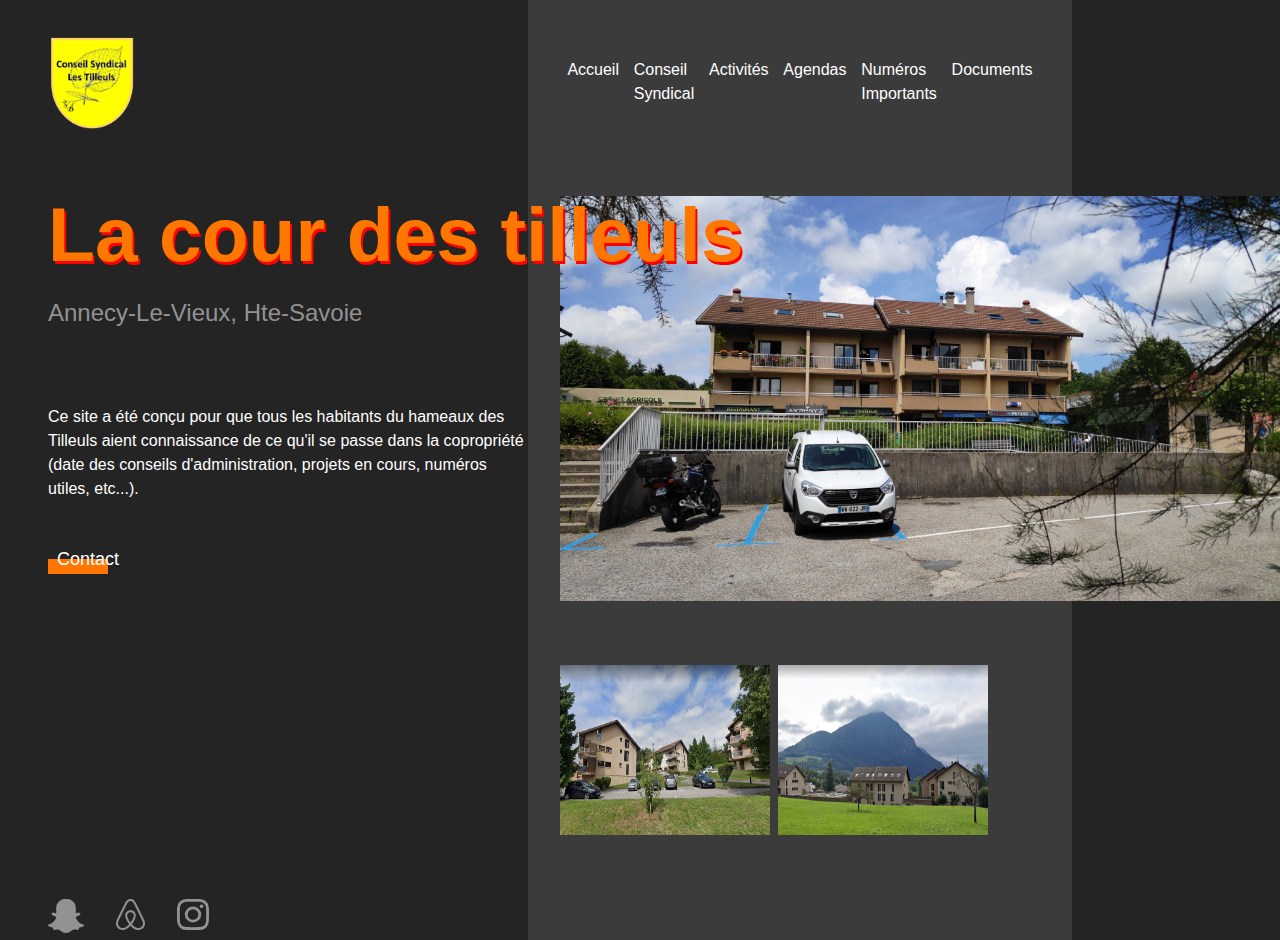
<file: index.html>
<!DOCTYPE html>
<html lang="en">

<head>
    <meta charset="UTF-8">
    <meta name="viewport" content="width=device-width, initial-scale=1.0">
    <title>Accueil</title>
    <link rel="stylesheet" href="css/styles.css">
</head>

<body>

    <div class="main-grid">
        <header>
            <img class="logo" src="img/Blason.png" width="90" height="100" alt="The Box">
            <nav class="nav">
                <a href="#" class="nav__link">Accueil</a>
                <a href="conseilsyndical.html" class="nav__link">Conseil<br>Syndical</a>
                <a href="syndic.html" class="nav__link">Activités</a>
                <a href="agendas.html" class="nav__link">Agendas</a>
                <a href="numurgents.html" class="nav__link">Numéros<br>importants</a>
                <a href="documents.html" class="nav__link">Documents</a>                                
            </nav>
        </header>

        <main>
            <h1 class="title">La cour des tilleuls</h1>
            <p class="location">Annecy-Le-Vieux, Hte-Savoie</p>
            <img src="img/IMG_31.jpg" alt="" class="primary-image">
            <div class="secondary-images">
                <img src="img/petite1.png" width="210" height="170" alt="" class="secondary-image">
                <img src="img/petite2.png" width="210" height="170" alt="" class="secondary-image">
            </div>
            <p class="description">Ce site a été conçu pour que tous les habitants du hameaux des Tilleuls aient connaissance de ce qu'il se passe dans la copropriété (date des conseils d'administration, projets en cours, numéros utiles, etc...).</p>
            <button class="btn">Contact</button>
        </main>

        <footer>
            <div class="social-links">
                <a href="#" class="social-link" aria-label="snapchat">
                    <img src="img/snapchat-ghost.svg" alt="snapchat" class="social-img">
                </a>
                <a href="#" class="social-link" aria-label="airbnb">
                    <img src="img/airbnb.svg" alt="airbnb" class="social-img">
                </a>
                <a href="#" class="social-link" aria-label="instagram">
                    <img src="img/instagram.svg" alt="instagram" class="social-img">
                </a>
            </div>
        </footer>
    </div>

</body>

</html>
</file>
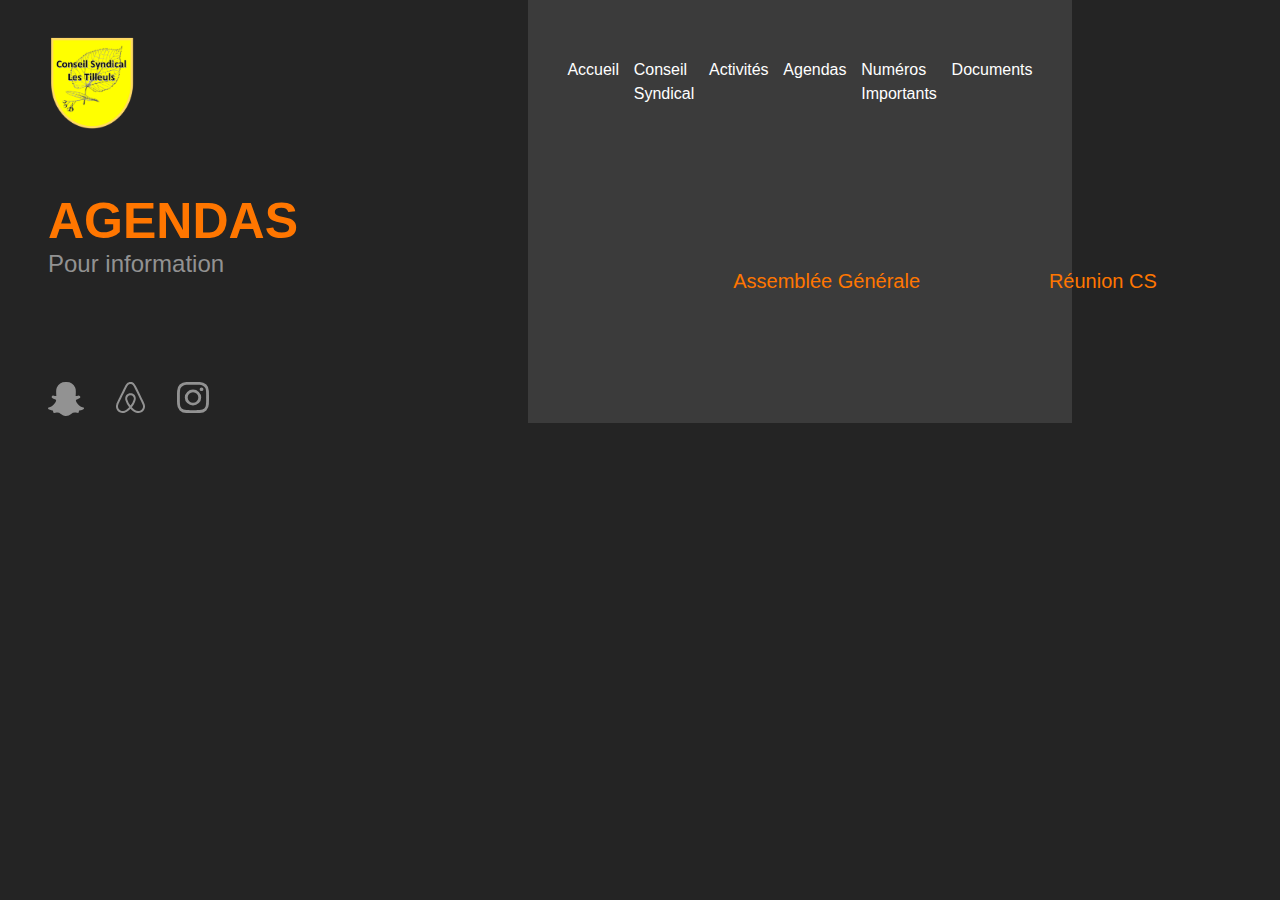
<file: agendas.html>
<!DOCTYPE html>
<html lang="en">

<head>
    <meta charset="UTF-8">
    <meta name="viewport" content="width=device-width, initial-scale=1.0">
    <title>Agendas</title>
    <link rel="stylesheet" href="css/agendas.css">
</head>

<body>

    <div class="main-grid">
        <header>
            <img class="logo" src="img/Blason.png" width="90" height="100" alt="The Box">
            <nav class="nav">
                <a href="index.html" class="nav__link">Accueil</a>
                <a href="conseilsyndical.html" class="nav__link">Conseil<br>Syndical</a>                
                <a href="syndic.html" class="nav__link">Activités</a>
                <a href="#" class="nav__link">Agendas</a>
                <a href="numurgents.html" class="nav__link">Numéros<br>importants</a>
                <a href="documents.html" class="nav__link">Documents</a>                               
            </nav>
        </header>

        <main>
            <h1 class="title">Agendas</h1>
            <p class="location">Pour information</p>
            <div class="deplacement">
                <ul class="nav1">
                  <li><a style="color:#ff7600;" href="ass_gen.html" class="nav__link">Assemblée générale</a></li>
                  <li><a>&emsp;&emsp;</a></li>
                  <li><a style="color:#ff7600;" href="reu_cs.html" class="nav__link">Réunion CS</a></li>
                </ul>
            </div>
                  
        </main>

        <footer>
            <div class="social-links">
                <a href="#" class="social-link" aria-label="snapchat">
                    <img src="img/snapchat-ghost.svg" alt="snapchat" class="social-img">
                </a>
                <a href="#" class="social-link" aria-label="airbnb">
                    <img src="img/airbnb.svg" alt="airbnb" class="social-img">
                </a>
                <a href="#" class="social-link" aria-label="instagram">
                    <img src="img/instagram.svg" alt="instagram" class="social-img">
                </a>
            </div>
        </footer>
    </div>

</body>

</html>
</file>
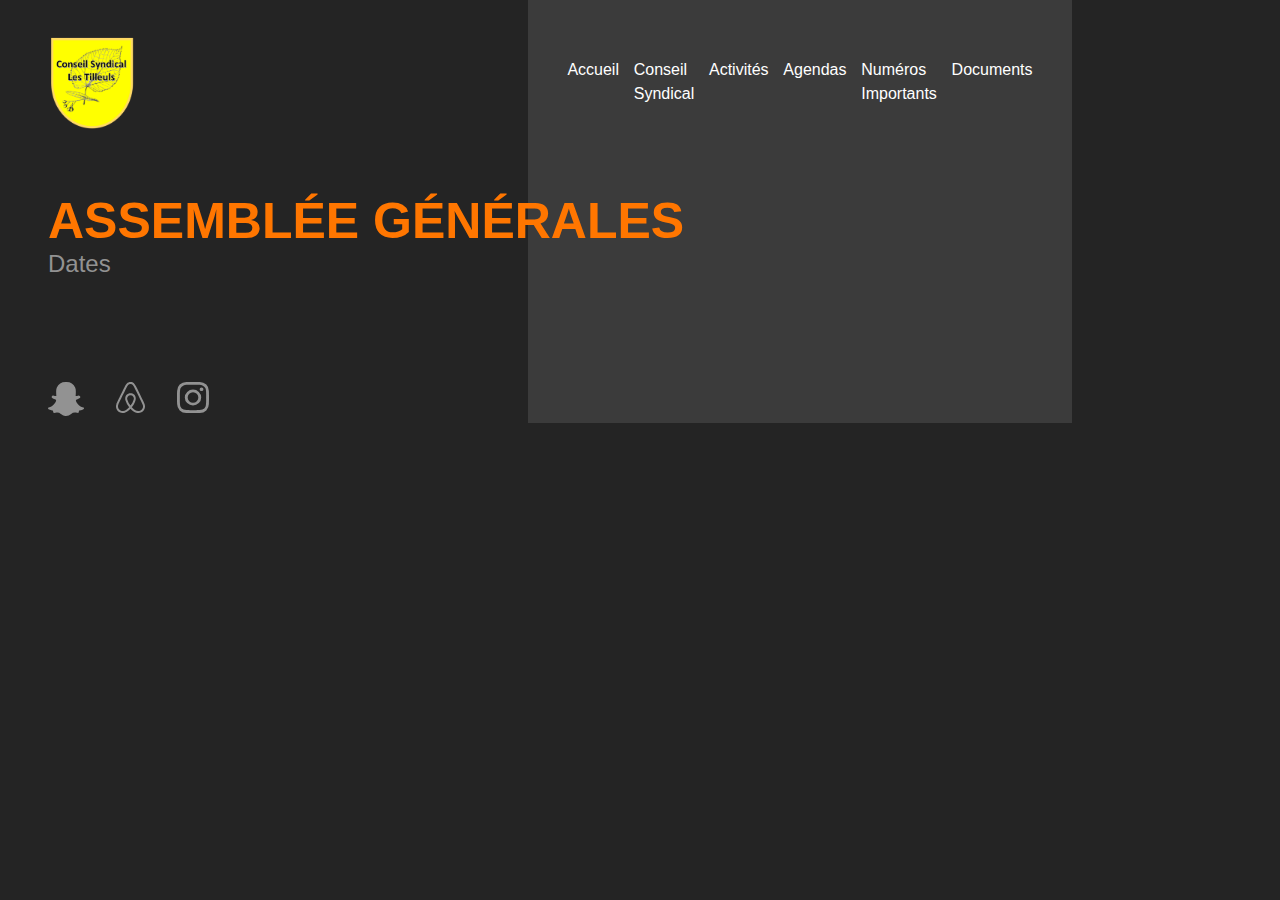
<file: ass_gen.html>
<!DOCTYPE html>
<html lang="en">

<head>
    <meta charset="UTF-8">
    <meta name="viewport" content="width=device-width, initial-scale=1.0">
    <title>Assemblée générale</title>
    <link rel="stylesheet" href="css/ass_gen.css">
</head>

<body>

    <div class="main-grid">
        <header>
            <img class="logo" src="img/Blason.png" width="90" height="100" alt="The Box">
            <nav class="nav">
                <a href="index.html" class="nav__link">Accueil</a>
                <a href="conseilsyndical.html" class="nav__link">Conseil<br>Syndical</a>
                <a href="syndic.html" class="nav__link">Activités</a>
                <a href="agendas.html" class="nav__link">Agendas</a>
                <a href="numurgents.html" class="nav__link">Numéros<br>importants</a>
                <a href="documents.html" class="nav__link">Documents</a>                               
            </nav>
        </header>

        <main>
            <h1 class="title">Assemblée générales</h1>
            <p class="location">Dates</p>
            <div class="deplacement">
            </div>
                  
        </main>

        <footer>
            <div class="social-links">
                <a href="#" class="social-link" aria-label="snapchat">
                    <img src="img/snapchat-ghost.svg" alt="snapchat" class="social-img">
                </a>
                <a href="#" class="social-link" aria-label="airbnb">
                    <img src="img/airbnb.svg" alt="airbnb" class="social-img">
                </a>
                <a href="#" class="social-link" aria-label="instagram">
                    <img src="img/instagram.svg" alt="instagram" class="social-img">
                </a>
            </div>
        </footer>
    </div>

</body>

</html>
</file>
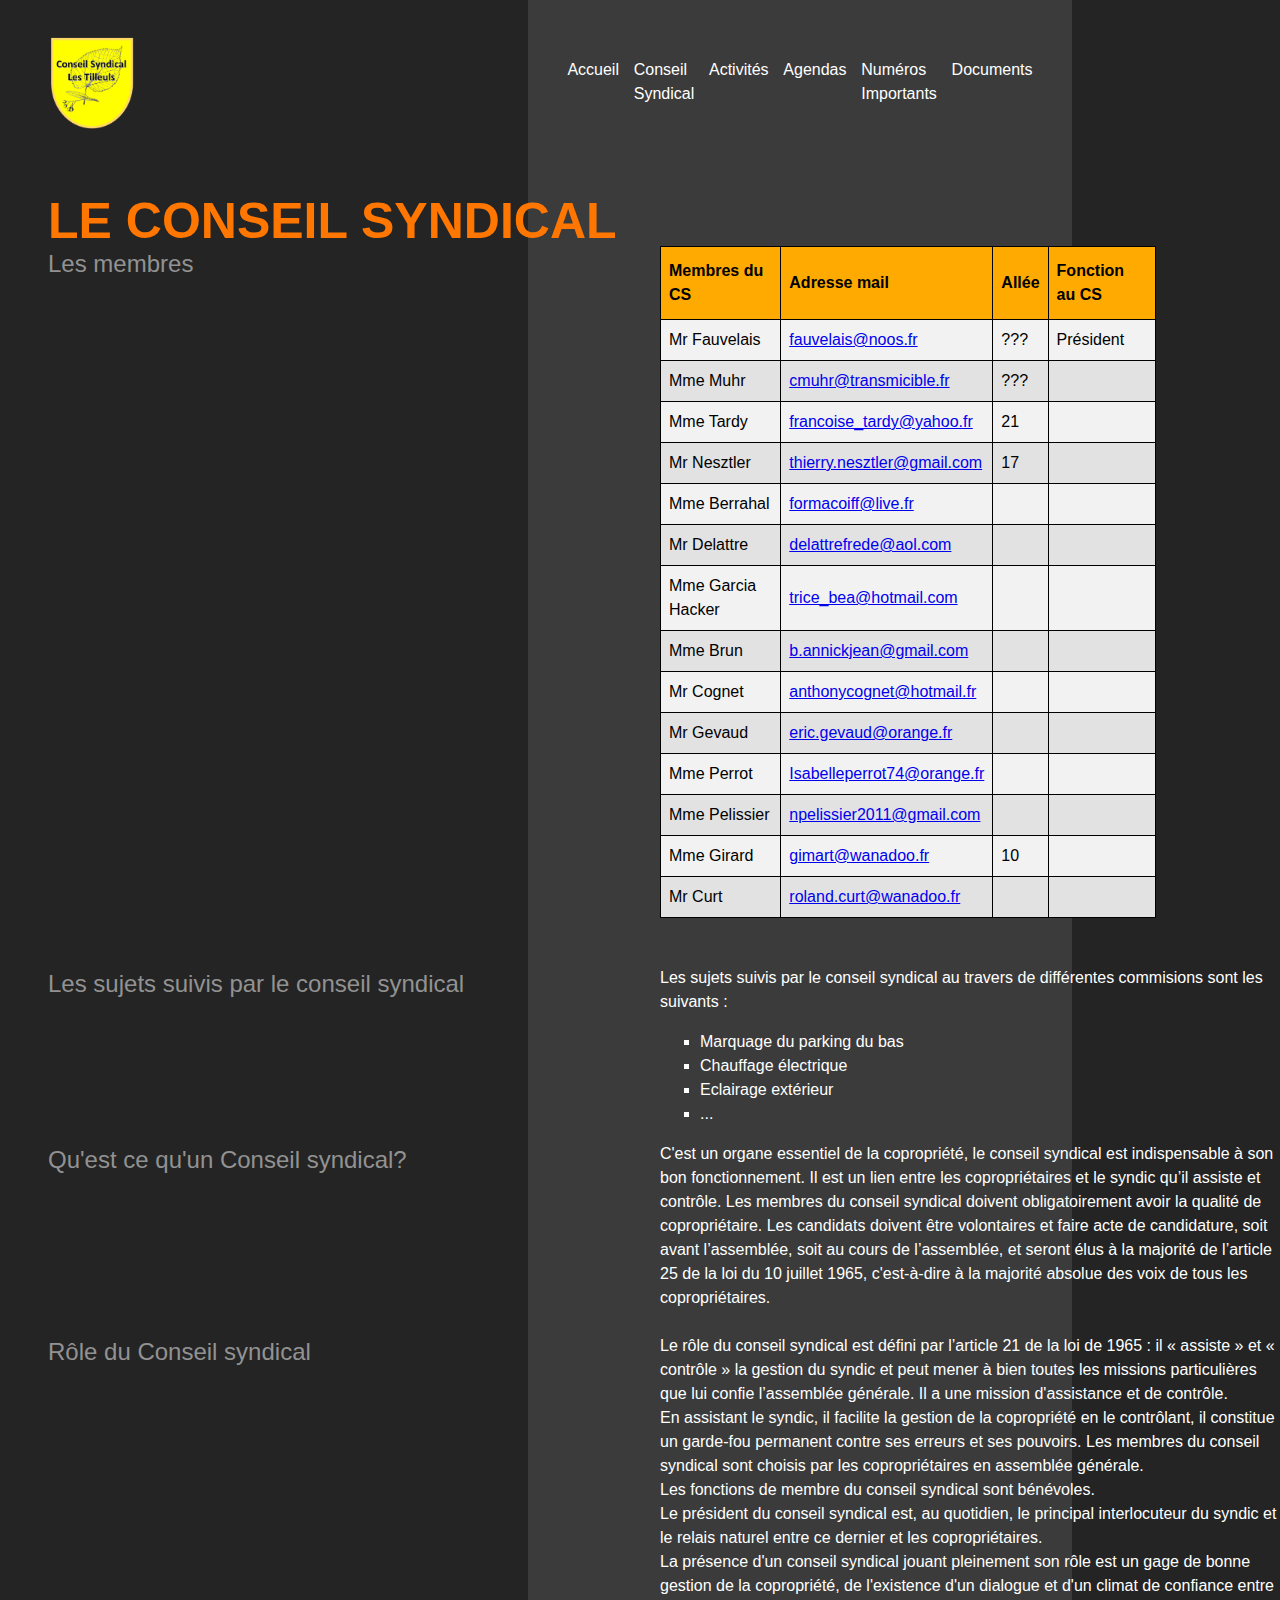
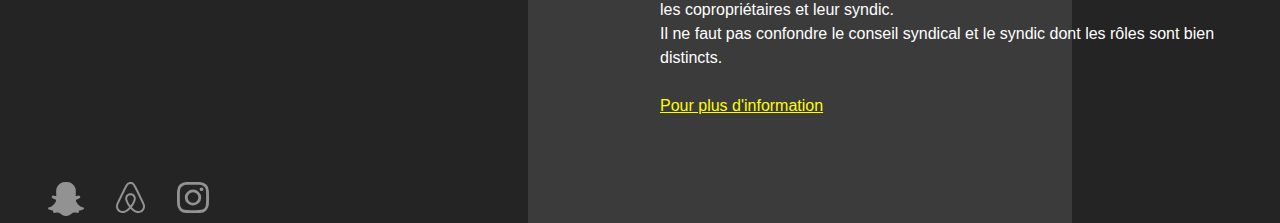
<file: conseilsyndical.html>
<!DOCTYPE html>
<html lang="en">

<head>
    <meta charset="UTF-8">
    <meta name="viewport" content="width=device-width, initial-scale=1.0">
    <title>Conseil syndical</title>
    <link rel="stylesheet" href="css/conseilsyndical.css">
</head>

<body>

    <div class="main-grid">
        <header>
            <img class="logo" src="img/Blason.png" width="90" height="100" alt="The Box">
            <nav class="nav">
                <a href="index.html" class="nav__link">Accueil</a>
                <a href="#" class="nav__link">Conseil<br>Syndical</a>                
                <a href="syndic.html" class="nav__link">Activités</a>
                <a href="agendas.html" class="nav__link">Agendas</a>
                <a href="numurgents.html" class="nav__link">Numéros<br>importants</a>
                <a href="documents.html" class="nav__link">Documents</a>                                
            </nav>
        </header>

        <main>
            <h1 class="title">Le conseil syndical</h1>
            <p class="location">Les membres</p>
            <div class="deplacement">

                <table id="customers">
                  <tr>
                    <th>Membres du CS</th>
                    <th>Adresse mail</th>
                    <th>Allée</th>
                    <th>Fonction au CS</th>
                  </tr>
                  <tr>
                    <td>Mr Fauvelais</td>
                    <td><a href="mailto:fauvelais@noos.fr">fauvelais@noos.fr</a></td>
                    <td> ???</td>
                    <td>Président</td>
                  </tr>
                  <tr>
                    <td>Mme Muhr</td>
                    <td><a href="mailto:cmuhr@transmicible.fr">cmuhr@transmicible.fr</a></td>
                    <td>???</td>
                    <td></td>
                  </tr>
                  <tr>
                    <td>Mme Tardy</td>
                    <td><a href="mailto:francoise_tardy@yahoo.fr">francoise_tardy@yahoo.fr</a></td>
                    <td>21</td>
                    <td></td>
                  </tr>
                  <tr>
                    <td>Mr Nesztler</td>
                    <td><a href="mailto:thierry.nesztler@gmail.com">thierry.nesztler@gmail.com</a></td>
                    <td>17</td>
                    <td></td>
                  </tr>
                  <tr>
                    <td>Mme Berrahal</td>
                    <td><a href="mailto:formacoiff@live.fr">formacoiff@live.fr</a></td>
                    <td></td>
                    <td></td>
                  </tr>
                  <tr>
                    <td>Mr Delattre</td>
                    <td><a href="mailto:delattrefrede@aol.com">delattrefrede@aol.com</a></td>
                    <td></td>
                    <td></td>
                  </tr>
                  <tr>
                    <td>Mme Garcia Hacker</td>
                    <td><a href="mailto:trice_bea@hotmail.com">trice_bea@hotmail.com</a></td>
                    <td></td>
                    <td></td>
                  </tr>
                  <tr>
                    <td>Mme Brun</td>
                    <td><a href="mailto:b.annickjean@gmail.com">b.annickjean@gmail.com</a></td>
                    <td></td>
                    <td></td>
                  </tr>
                  <tr>
                    <td>Mr Cognet</td>
                    <td><a href="mailto:anthonycognet@hotmail.fr">anthonycognet@hotmail.fr</a></td>
                    <td></td>
                    <td></td>
                  </tr>
                  <tr>
                    <td>Mr Gevaud</td>
                    <td><a href="mailto:eric.gevaud@orange.fr">eric.gevaud@orange.fr</a></td>
                    <td></td>
                    <td></td>
                  </tr>
                  <tr>
                    <td>Mme Perrot</td>
                    <td><a href="mailto:Isabelleperrot74@orange.fr">Isabelleperrot74@orange.fr</a></td>
                    <td></td>
                    <td></td>
                  </tr> 
                  <tr>
                    <td>Mme Pelissier</td>
                    <td><a href="mailto:npelissier2011@gmail.com">npelissier2011@gmail.com</a></td>
                    <td></td>
                    <td></td>
                  </tr>
                  <tr>
                    <td>Mme Girard</td>
                    <td><a href="mailto:gimart@wanadoo.fr">gimart@wanadoo.fr</a></td>
                    <td>10</td>
                    <td></td>
                  </tr>    
                  <tr>
                    <td>Mr Curt</td>
                    <td><a href="mailto:roland.curt@wanadoo.fr">roland.curt@wanadoo.fr</a></td>
                    <td></td>
                    <td></td>
                  </tr>                                                       
                </table>
                <br>
                <br>                
            </div>
            
            <p class="location">Les sujets suivis par le conseil syndical</p>
            <div class="deplacement">
                Les sujets suivis par le conseil syndical au travers de différentes commisions sont les suivants :
                <ul class="b">
                  <li>Marquage du parking du bas</li>
                  <li>Chauffage électrique</li>
                  <li>Eclairage extérieur</li>
                  <li>...</li>                  
                </ul>
              </div>
            <p class="location">Qu'est ce qu'un Conseil syndical?</p>
            <div class="deplacement">       
                C'est un organe essentiel de la copropriété, le conseil syndical est indispensable à son bon fonctionnement. Il est un lien entre les copropriétaires et le syndic qu’il assiste et contrôle. Les membres du conseil syndical doivent obligatoirement avoir la qualité de copropriétaire. Les candidats doivent être volontaires et faire acte de candidature, soit avant l’assemblée, soit au cours de l’assemblée, et seront élus à la majorité de l’article 25 de la loi du 10 juillet 1965, c'est-à-dire à la majorité absolue des voix de tous les copropriétaires.
                <br>
                <br>              
            </div>
            <p class="location">Rôle du Conseil syndical</p>
            <div class="deplacement">            
                Le rôle du conseil syndical est défini par l’article 21 de la loi de 1965 : il « assiste » et « contrôle » la gestion du syndic et peut mener à bien toutes les missions particulières que lui confie l’assemblée générale. Il a une mission d'assistance et de contrôle.
                <br>
                En assistant le syndic, il facilite la gestion de la copropriété en le contrôlant, il constitue un garde-fou permanent contre ses erreurs et ses pouvoirs.
                Les membres du conseil syndical sont choisis par les copropriétaires en assemblée générale.
                <br>
                Les fonctions de membre du conseil syndical sont bénévoles.
                <br>
                Le président du conseil syndical est, au quotidien, le principal interlocuteur du syndic et le relais naturel entre ce dernier et les copropriétaires.
                <br>
                La présence d'un conseil syndical jouant pleinement son rôle est un gage de bonne gestion de la copropriété, de l'existence d'un dialogue et d'un climat de confiance entre les copropriétaires et leur syndic.
                <br>
                Il ne faut pas confondre le conseil syndical et le syndic dont les rôles sont bien distincts.
            </div> 
            <div class="deplacement"> 
            <br>           
            <a href="doc\conseil-syndical-pdf.pdf" target="_blank" style="color:yellow;">Pour plus d'information</a>              
            </div>
        </main>

        <footer>
            <div class="social-links">
                <a href="#" class="social-link" aria-label="snapchat">
                    <img src="img/snapchat-ghost.svg" alt="snapchat" class="social-img">
                </a>
                <a href="#" class="social-link" aria-label="airbnb">
                    <img src="img/airbnb.svg" alt="airbnb" class="social-img">
                </a>
                <a href="#" class="social-link" aria-label="instagram">
                    <img src="img/instagram.svg" alt="instagram" class="social-img">
                </a>
            </div>
        </footer>
    </div>

</body>

</html>
</file>
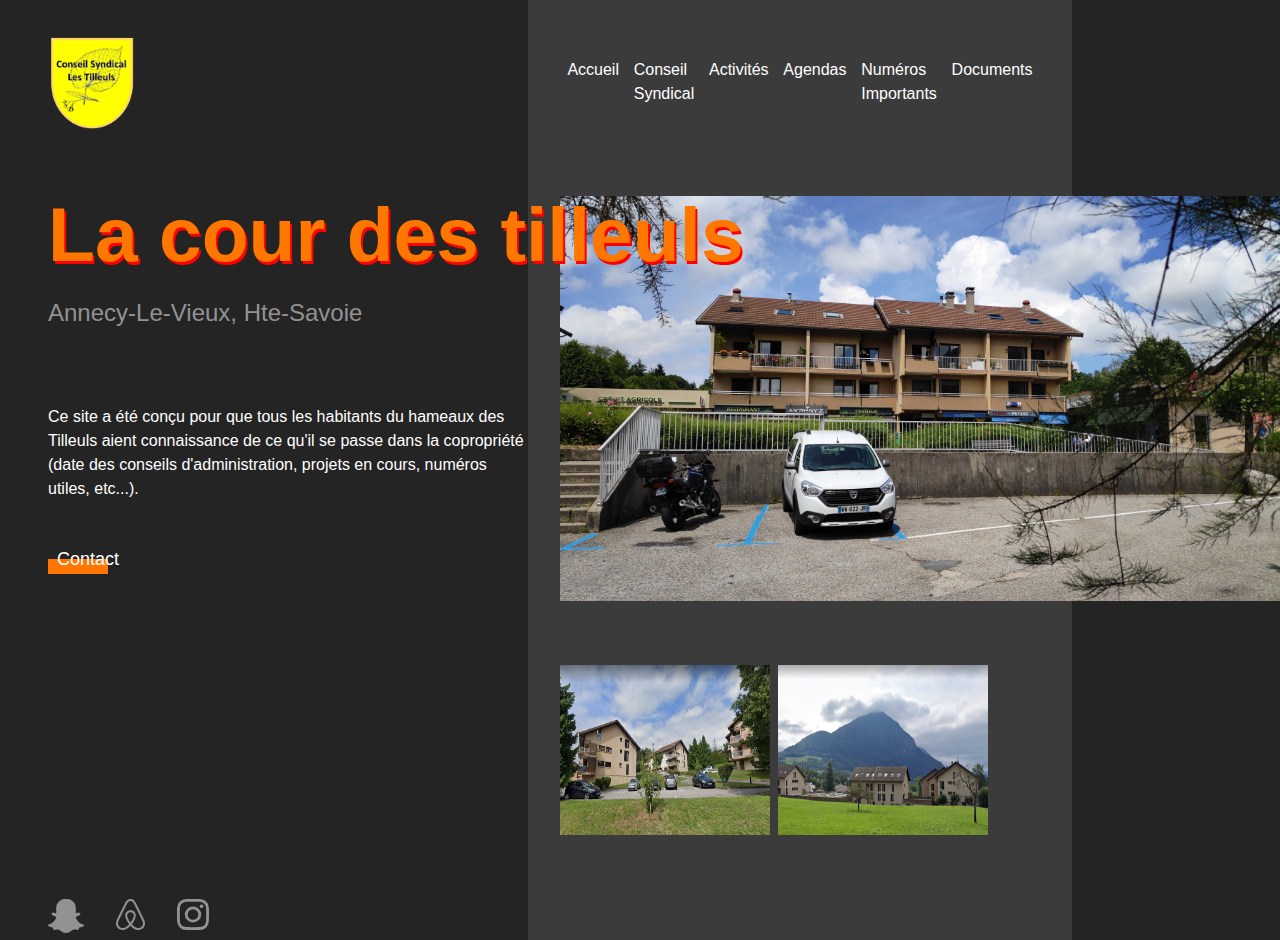
<file: document_c.html>
<!DOCTYPE html>
<html>
<head>
	<title></title>
	<script type="text/javascript">
		var password;
		var pass1 = "Fauvelais2020"; // mettre votre mot de passe

		password=prompt("metter votre mot de passe:","");

		if (password==pass1) {
		window.location= "document_cs.html"; // page si le mot de passe est valide (page protegee)
		} else {
		window.location= "index.html"; // page si le mot de passe est invalide
		}

</script>
</head>
<body>

</body>
</html>
</file>
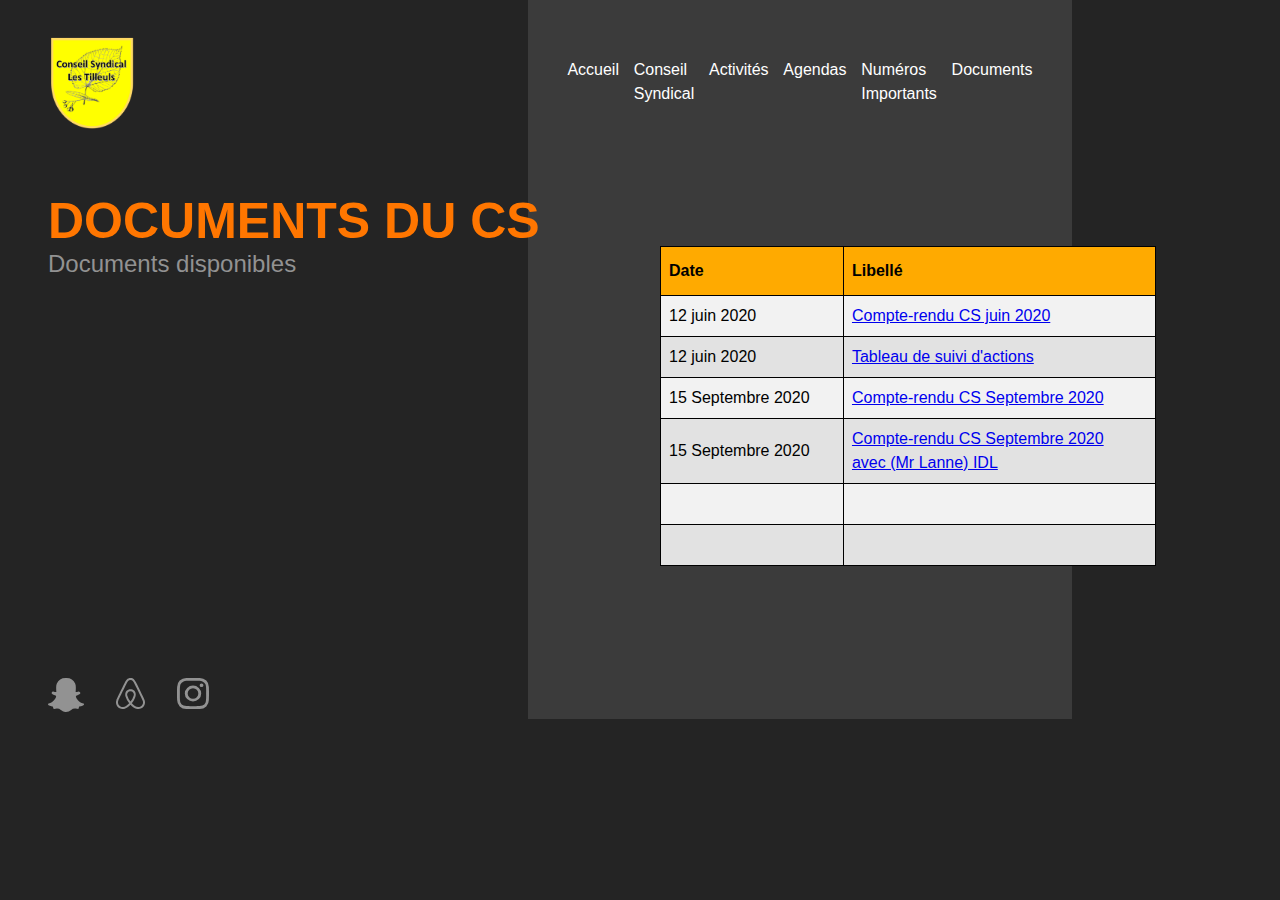
<file: document_cs.html>
<!DOCTYPE html>
<html lang="en">

<head>
    <meta charset="UTF-8">
    <meta name="viewport" content="width=device-width, initial-scale=1.0">
    <title>Documents CS</title>
    <link rel="stylesheet" href="css/document_cs.css">
</head>

<body>

    <div class="main-grid">
        <header>
            <img class="logo" src="img/Blason.png" width="90" height="100" alt="The Box">
            <nav class="nav">
                <a href="index.html" class="nav__link">Accueil</a>
                <a href="conseilsyndical.html" class="nav__link">Conseil<br>Syndical</a>                
                <a href="syndic.html" class="nav__link">Activités</a>
                <a href="agendas.html" class="nav__link">Agendas</a>
                <a href="numurgents.html" class="nav__link">Numéros<br>importants</a>
                <a href="documents.html" class="nav__link">Documents</a>                               
            </nav>
        </header>

        <main>
            <h1 class="title">Documents du CS</h1>
            <p class="location">Documents disponibles</p>
            <div class="deplacement">

                <table id="customers">
                  <tr>
                    <th>Date</th>
                    <th>Libellé</th>
                  </tr>
                  <tr>
                    <td>12 juin 2020</td>
                    <td><a href="doc\cr_cs_ juin_2020.pdf" target="_blank">Compte-rendu CS juin 2020</a></td>
                  </tr>
                  <tr>
                    <td>12 juin 2020</td>
                    <td><a href="doc\tableau_de_bord.pdf" target="_blank">Tableau de suivi d'actions</a></td>
                  </tr>
                  <tr>
                    <td>15 Septembre 2020</td>
                    <td><a href="doc\15092020CRCS.pdf" target="_blank">Compte-rendu CS Septembre 2020</a></td>
                  </tr>
                  <tr>
                    <td>15 Septembre 2020</td>
                    <td><a href="doc\15092020CRIDL.pdf" target="_blank">Compte-rendu CS Septembre 2020<br>avec (Mr Lanne) IDL</a></td>
                  </tr>
                  <tr>
                    <td>&emsp;&emsp;</td>
                    <td><a>&emsp;&emsp;</a></td>
                  </tr>
                  <tr>
                    <td>&emsp;&emsp;</td>
                    <td><a>&emsp;&emsp;</a></td>
                  </tr>                                                  
                </table>
                <br>
                <br>                
            </div>                
        </main>

        <footer>
            <div class="social-links">
                <a href="#" class="social-link" aria-label="snapchat">
                    <img src="img/snapchat-ghost.svg" alt="snapchat" class="social-img">
                </a>
                <a href="#" class="social-link" aria-label="airbnb">
                    <img src="img/airbnb.svg" alt="airbnb" class="social-img">
                </a>
                <a href="#" class="social-link" aria-label="instagram">
                    <img src="img/instagram.svg" alt="instagram" class="social-img">
                </a>
            </div>
        </footer>
    </div>

</body>

</html>
</file>
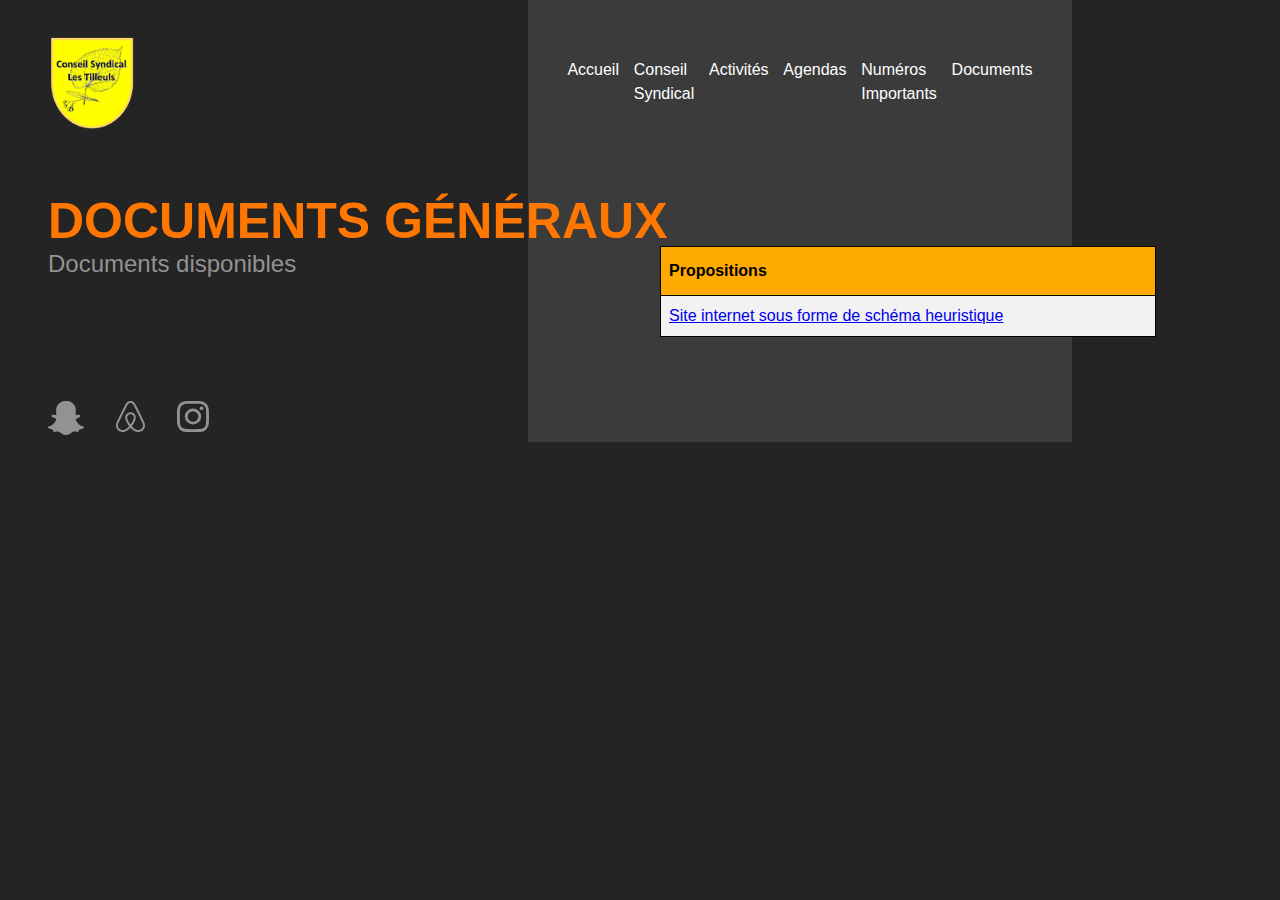
<file: document_g.html>
<!DOCTYPE html>
<html lang="en">

<head>
    <meta charset="UTF-8">
    <meta name="viewport" content="width=device-width, initial-scale=1.0">
    <title>Documents généraux</title>
    <link rel="stylesheet" href="css/document_g.css">
</head>

<body>

    <div class="main-grid">
        <header>
            <img class="logo" src="img/Blason.png" width="90" height="100" alt="The Box">
            <nav class="nav">
                <a href="index.html" class="nav__link">Accueil</a>
                <a href="conseilsyndical.html" class="nav__link">Conseil<br>Syndical</a>                
                <a href="syndic.html" class="nav__link">Activités</a>
                <a href="agendas.html" class="nav__link">Agendas</a>
                <a href="numurgents.html" class="nav__link">Numéros<br>importants</a>
                <a href="documents.html" class="nav__link">Documents</a>                               
            </nav>
        </header>

        <main>
            <h1 class="title">Documents généraux</h1>
            <p class="location">Documents disponibles</p>
            <div class="deplacement">
                    <table id="customers">
                      <tr>
                        <th>Propositions</th>
                      </tr>
                      <tr>
                        <td><a href="doc\site_internet.pdf" target="_blank">Site internet sous forme de schéma heuristique</a></td>
                      </tr>                             
                    </table>    
            </div>
                  
        </main>

        <footer>
            <div class="social-links">
                <a href="#" class="social-link" aria-label="snapchat">
                    <img src="img/snapchat-ghost.svg" alt="snapchat" class="social-img">
                </a>
                <a href="#" class="social-link" aria-label="airbnb">
                    <img src="img/airbnb.svg" alt="airbnb" class="social-img">
                </a>
                <a href="#" class="social-link" aria-label="instagram">
                    <img src="img/instagram.svg" alt="instagram" class="social-img">
                </a>
            </div>
        </footer>
    </div>

</body>

</html>
</file>
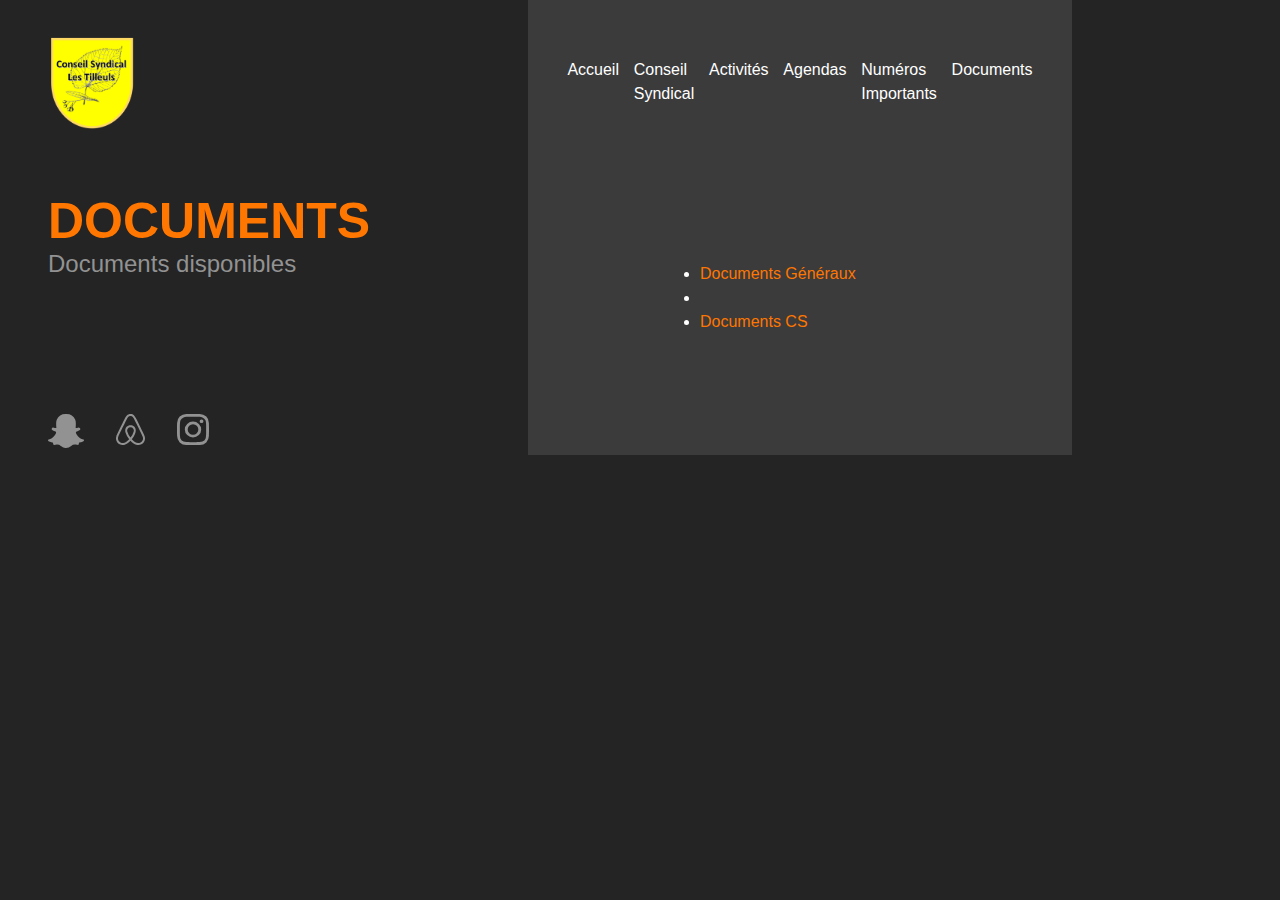
<file: documents.html>
<!DOCTYPE html>
<html lang="en">

<head>
    <meta charset="UTF-8">
    <meta name="viewport" content="width=device-width, initial-scale=1.0">
    <title>Documents</title>
    <link rel="stylesheet" href="css/documents.css">
</head>

<body>

    <div class="main-grid">
        <header>
            <img class="logo" src="img/Blason.png" width="90" height="100" alt="The Box">
            <nav class="nav">
                <a href="index.html" class="nav__link">Accueil</a>
                <a href="conseilsyndical.html" class="nav__link">Conseil<br>Syndical</a>                
                <a href="syndic.html" class="nav__link">Activités</a>
                <a href="agendas.html" class="nav__link">Agendas</a>
                <a href="numurgents.html" class="nav__link">Numéros<br>importants</a>
                <a href="#" class="nav__link">Documents</a>                               
            </nav>
        </header>

        <main>
            <h1 class="title">Documents</h1>
            <p class="location">Documents disponibles</p>
            <div class="deplacement">
                <ul class="nav1">
                  <li><a style="color:#ff7600;" href="document_g.html" class="nav__link">Documents généraux</a></li>
                  <li><a>&emsp;&emsp;</a></li>
                  <li><a style="color:#ff7600;" href="document_c.html" class="nav__link">Documents CS</a></li>
                </ul>
            </div>
                  
        </main>

        <footer>
            <div class="social-links">
                <a href="#" class="social-link" aria-label="snapchat">
                    <img src="img/snapchat-ghost.svg" alt="snapchat" class="social-img">
                </a>
                <a href="#" class="social-link" aria-label="airbnb">
                    <img src="img/airbnb.svg" alt="airbnb" class="social-img">
                </a>
                <a href="#" class="social-link" aria-label="instagram">
                    <img src="img/instagram.svg" alt="instagram" class="social-img">
                </a>
            </div>
        </footer>
    </div>

</body>

</html>
</file>
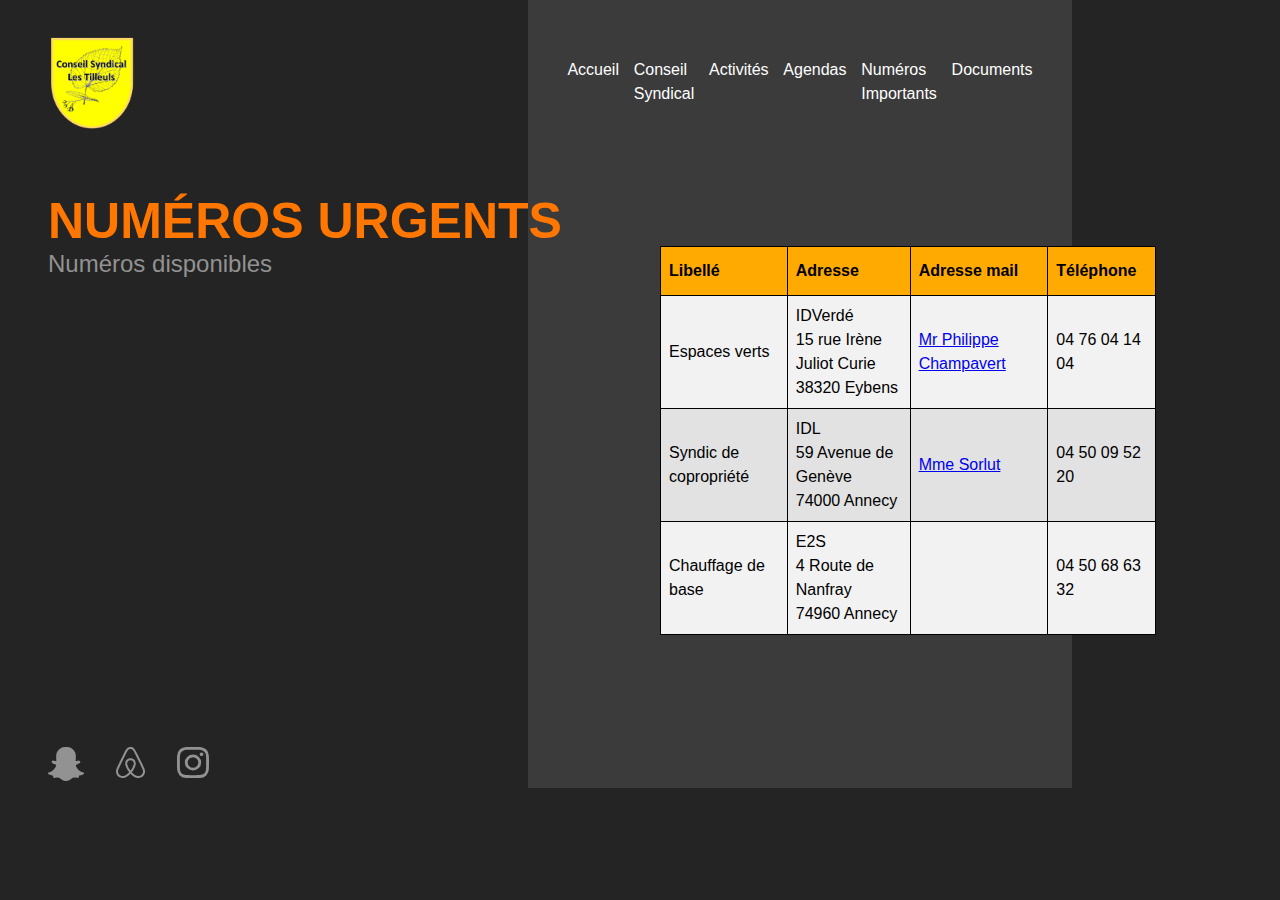
<file: numurgents.html>
<!DOCTYPE html>
<html lang="en">

<head>
    <meta charset="UTF-8">
    <meta name="viewport" content="width=device-width, initial-scale=1.0">
    <title>Numéros urgents</title>
    <link rel="stylesheet" href="css/numurgents.css">
</head>

<body>

    <div class="main-grid">
        <header>
            <img class="logo" src="img/Blason.png" width="90" height="100" alt="The Box">
            <nav class="nav">
                <a href="index.html" class="nav__link">Accueil</a>
                <a href="conseilsyndical.html" class="nav__link">Conseil<br>Syndical</a>
                <a href="syndic.html" class="nav__link">Activités</a>
                <a href="agendas.html" class="nav__link">Agendas</a>
                <a href="#" class="nav__link">Numéros<br>importants</a>
                <a href="documents.html" class="nav__link">Documents</a>                               
            </nav>
        </header>

        <main>
            <h1 class="title">Numéros urgents</h1>
            <p class="location">Numéros disponibles</p>
            <div class="deplacement">

                <table id="customers">
                  <tr>
                    <th>Libellé</th>
                    <th>Adresse</th>                    
                    <th>Adresse mail</th>
                    <th>Téléphone</th>
                  </tr>
                  <tr>
                    <td>Espaces verts</td>
                    <td>IDVerdé<br>15 rue Irène Juliot Curie<br>38320 Eybens</td>
                    <td><a href="mailto:philippe.champavert@idverde.com">Mr Philippe Champavert</a></td>
                    <td>04 76 04 14 04</td>
                  </tr>
                  <tr>
                    <td>Syndic de copropriété</td>
                    <td>IDL<br>59 Avenue de Genève<br>74000 Annecy</td>
                    <td><a href="mailto:sagi@sagidl.fr">Mme Sorlut</a></td>
                    <td>04 50 09 52 20</td>
                  </tr>   
                  <tr>
                    <td>Chauffage de base</td>
                    <td>E2S<br>4 Route de Nanfray<br>74960 Annecy</td>
                    <td><a>&nbsp;</a></td>
                    <td>04 50 68 63 32</td>
                  </tr>                                              
                </table>
                <br>
                <br>                
            </div>
                  
        </main>

        <footer>
            <div class="social-links">
                <a href="#" class="social-link" aria-label="snapchat">
                    <img src="img/snapchat-ghost.svg" alt="snapchat" class="social-img">
                </a>
                <a href="#" class="social-link" aria-label="airbnb">
                    <img src="img/airbnb.svg" alt="airbnb" class="social-img">
                </a>
                <a href="#" class="social-link" aria-label="instagram">
                    <img src="img/instagram.svg" alt="instagram" class="social-img">
                </a>
            </div>
        </footer>
    </div>

</body>

</html>
</file>
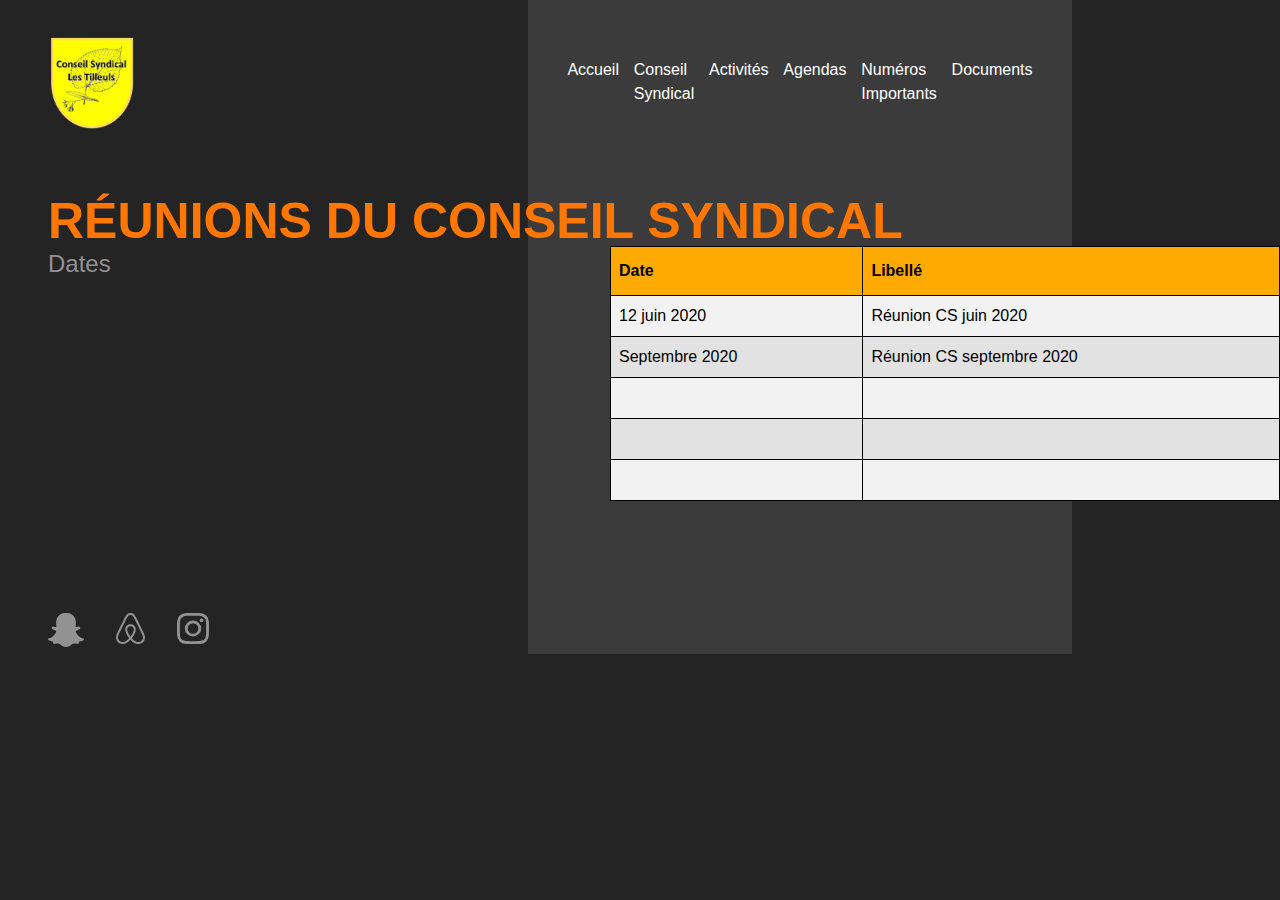
<file: reu_cs.html>
<!DOCTYPE html>
<html lang="en">

<head>
    <meta charset="UTF-8">
    <meta name="viewport" content="width=device-width, initial-scale=1.0">
    <title>Réunions du cs</title>
    <link rel="stylesheet" href="css/reu_cs.css">
</head>

<body>

    <div class="main-grid">
        <header>
            <img class="logo" src="img/Blason.png" width="90" height="100" alt="The Box">
            <nav class="nav">
                <a href="index.html" class="nav__link">Accueil</a>
                <a href="conseilsyndical.html" class="nav__link">Conseil<br>Syndical</a>
                <a href="syndic.html" class="nav__link">Activités</a>
                <a href="agendas.html" class="nav__link">Agendas</a>
                <a href="numurgents.html" class="nav__link">Numéros<br>importants</a>
                <a href="documents.html" class="nav__link">Documents</a>                              
            </nav>
        </header>

        <main>
            <h1 class="title">Réunions du conseil syndical</h1>
            <p class="location">Dates</p>
            <div class="deplacement">
                <table id="customers">
                  <tr>
                    <th>Date</th>
                    <th>Libellé</th>
                  </tr>
                  <tr>
                    <td>12 juin 2020</td>
                    <td>Réunion CS juin 2020</a></td>
                  </tr>
                  <tr>
                    <td>Septembre 2020</td>
                    <td><a>Réunion CS septembre 2020</a></td>
                  </tr>
                  <tr>
                    <td>&emsp;&emsp;</td>
                    <td><a>&emsp;&emsp;</a></td>
                  </tr>
                  <tr>
                    <td>&emsp;&emsp;</td>
                    <td><a>&emsp;&emsp;</a></td>
                  </tr>
                  <tr>
                    <td>&emsp;&emsp;</td>
                    <td><a>&emsp;&emsp;</a></td>
                  </tr>                                                  
                </table>
                <br>
                <br>      
            </div>      
        </main>

        <footer>
            <div class="social-links">
                <a href="#" class="social-link" aria-label="snapchat">
                    <img src="img/snapchat-ghost.svg" alt="snapchat" class="social-img">
                </a>
                <a href="#" class="social-link" aria-label="airbnb">
                    <img src="img/airbnb.svg" alt="airbnb" class="social-img">
                </a>
                <a href="#" class="social-link" aria-label="instagram">
                    <img src="img/instagram.svg" alt="instagram" class="social-img">
                </a>
            </div>
        </footer>
    </div>

</body>

</html>
</file>
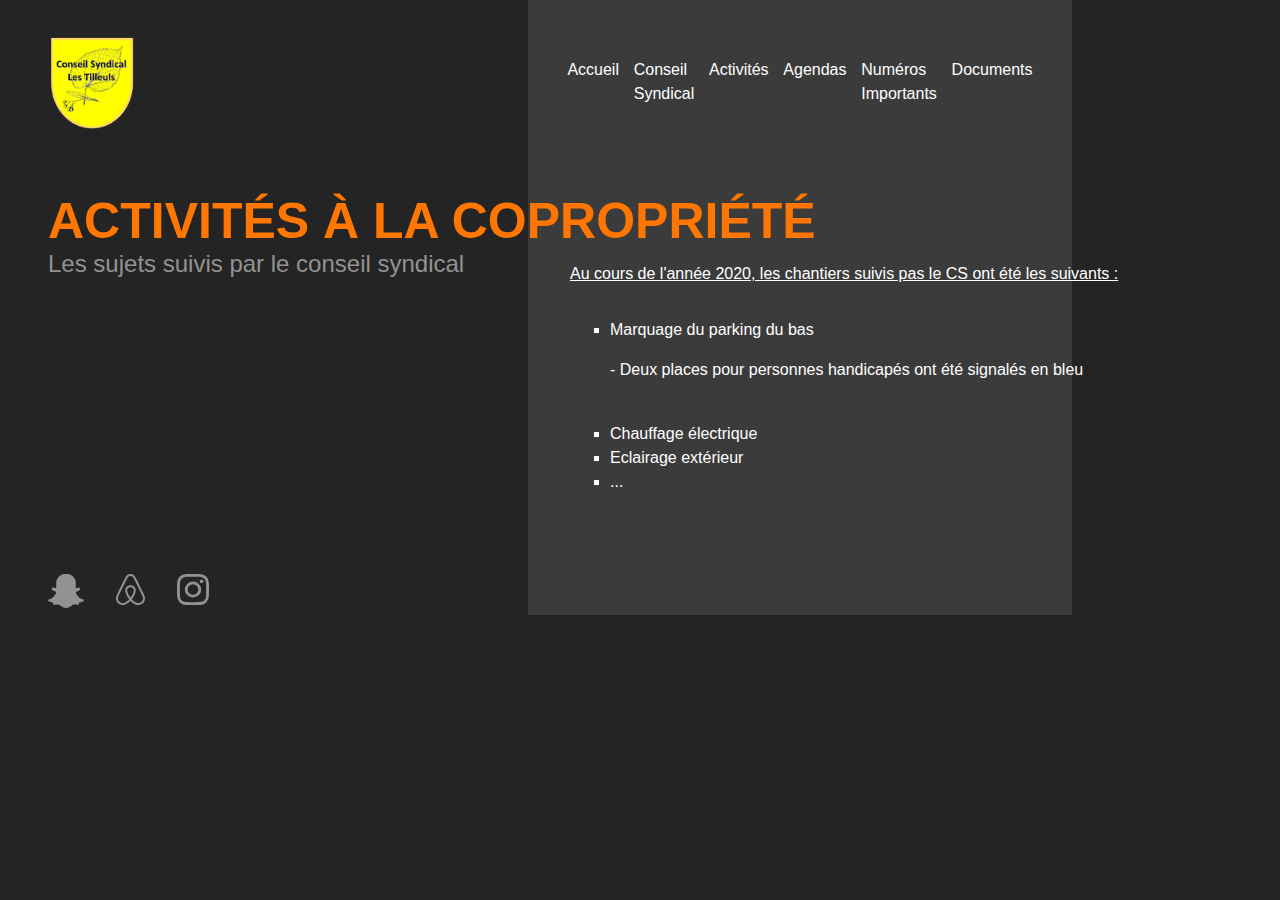
<file: syndic.html>
<!DOCTYPE html>
<html lang="en">

<head>
    <meta charset="UTF-8">
    <meta name="viewport" content="width=device-width, initial-scale=1.0">
    <title>Activités</title>
    <link rel="stylesheet" href="css/syndic.css">
</head>

<body>

    <div class="main-grid">
        <header>
            <img class="logo" src="img/Blason.png" width="90" height="100" alt="The Box">
            <nav class="nav">
                <a href="index.html" class="nav__link">Accueil</a>
                <a href="conseilsyndical.html" class="nav__link">Conseil<br>Syndical</a>                
                <a href="#" class="nav__link">Activités</a>
                <a href="agendas.html" class="nav__link">Agendas</a>
                <a href="numurgents.html" class="nav__link">Numéros<br>importants</a>
                <a href="documents.html" class="nav__link">Documents</a>                               
            </nav>
        </header>

        <main>
            <h1 class="title">Activités à la copropriété</h1>
            <p class="location">Les sujets suivis par le conseil syndical</p>
            <div class="deplacement">
                <p ID="decoration">Au cours de l'année 2020, les chantiers suivis pas le CS ont été les suivants :</p>
                <ul class="b">
                  <li>Marquage du parking du bas</li><p></p>
                  <p>- Deux places pour personnes handicapés ont été signalés en bleu</p>
                  <br>
                  <li>Chauffage électrique</li>
                  <li>Eclairage extérieur</li>
                  <li>...</li>                  
                </ul>
            </div>
                  
        </main>

        <footer>
            <div class="social-links">
                <a href="#" class="social-link" aria-label="snapchat">
                    <img src="img/snapchat-ghost.svg" alt="snapchat" class="social-img">
                </a>
                <a href="#" class="social-link" aria-label="airbnb">
                    <img src="img/airbnb.svg" alt="airbnb" class="social-img">
                </a>
                <a href="#" class="social-link" aria-label="instagram">
                    <img src="img/instagram.svg" alt="instagram" class="social-img">
                </a>
            </div>
        </footer>
    </div>

</body>

</html>
</file>
<file: css/styles.css>
*,
*::before,
*::after {
  box-sizing: border-box;
}

:root {
  --clr-icons: #929292;
  --clr-text: #fff;
  --clr-bg-dark: #242424;
  --clr-bg-light: #3b3b3b;
  --clr-accent: #ff7600;
}

body {
  margin: 1em;
  background-color: var(--clr-bg-dark);
  color: var(--clr-text);
  line-height: 1.5;
  font-family: sans-serif;
}

img {
  max-width: 100%;
}

.btn {
  cursor: pointer;
  display: inline-block;
  border: 0;
  background: transparent;
  color: var(--clr-text);
  font-size: 1.125rem;
  padding: 0.5em;
  position: relative;
  align-self: start;
  justify-self: start;
}

.btn::after {
  content: "";
  position: absolute;
  background: var(--clr-accent);
  height: 0.85em;
  width: 75%;
  left: 0;
  top: 50%;
  z-index: -1;
  transition: transform 175ms cubic-bezier(0.91, 0, 0.55, 1.64);
  transform-origin: bottom left;
}

.btn:hover::after,
.btn:focus::after {
  transform: scale(1.35, 1.85);
}

.title {
  color: var(--clr-accent);
  text-transform: inherit;
  margin: 0;
  line-height: 1;
  font-size: clamp(1rem, 6vw, 7rem);
  text-shadow: 2px 3px red;
}

.location {
  color: var(--clr-icons);
  margin: 0;
  font-size: 1.5rem;
  margin-bottom: 1.5em;
}

header {
  display: flex;
  align-items: center;
  margin: 2em 0;
}

.nav {
  flex-grow: 1;
  display: flex;
  justify-content: space-around;
}

.nav__link {
  color: var(--clr-text);
  text-transform: capitalize;
  text-decoration: none;
}

.nav__link:hover,
.nav__link:focus {
  color: var(--clr-accent);
}

.secondary-images {
  display: flex;
  gap: 0.5em;
}

footer {
  margin-top: 2em;
}

.social-links {
  display: flex;
  gap: 2em;
}

.social-link:hover,
.social-link:focus {
  opacity: 0.5;
}

@media (min-width: 800px) {
  body {
    margin: 0;
  }

  .main-grid {
    display: grid;
    grid-template-columns:
      minmax(1em, 1fr)
      minmax(15rem, 35rem)
      minmax(15rem, 35rem)
      minmax(5rem, 10rem)
      minmax(1em, 1fr);
    gap: 2em;
    position: relative;
  }

  header {
    grid-column: 2 / 5;
    display: grid;
    grid-template-columns: subgrid;
  }

  .nav {
    grid-column: 2 / 5;
  }

  main {
    grid-column: 2 / -1;
    display: grid;
    grid-template-columns: subgrid;
    grid-auto-rows: min-content;
    grid-auto-flow: dense;
  }

  main::after {
    content: "";
    position: absolute;
    background-color: var(--clr-bg-light);
    top: 0;
    bottom: 0;
    left: -2em;
    right: -2em;
    grid-column: 3 / 5;
    z-index: -10;
  }

  .title {
    grid-column: 1 / 3;
    grid-row: 1;
  }

  .location,
  .description {
    grid-column: 1 / 2;
  }

  .description::after {
    /*content: "74";*/
    font-size: 50vw;
    position: absolute;
    opacity: 0.03;
    z-index: -100;
    line-height: 1;
    /*     grid-column: 1 / 3; */
    left: -0.15em;
    top: 0;
  }

  .primary-image {
    grid-column: 2 / -1;
    grid-row: 1 / span 4;
    z-index: -1;
    height: 100%;
    max-height: 500px;
    width: min(100%, 1000px);
    object-fit: cover;
  }

  .secondary-images {
    grid-column: 2 / 4;
    margin-top: 4em;
  }

  footer {
    grid-column: 2 / 3;
  }
}

@media (min-width: 1200px) {
  main::after {
    grid-column: 3 / 4;
  }

  .nav,
  .secondary-images {
    grid-column: 2 / 3;
  }
}
</file>
<file: css/agendas.css>
*,
*::before,
*::after {
  box-sizing: border-box;
}

:root {
  --clr-icons: #929292;
  --clr-text: #fff;
  --clr-bg-dark: #242424;
  --clr-bg-light: #3b3b3b;
  --clr-accent: #ff7600;
}

body {
  margin: 1em;
  background-color: var(--clr-bg-dark);
  color: var(--clr-text);
  line-height: 1.5;
  font-family: sans-serif;
}

.wrapper {
  width: 720px;
  margin: 0px auto;
}

.entry {
  width: 320px;
  float: left;
  margin: 10px;
  height: 198px;
  background-image: url("img/shadow.png");
  background-repeat: no-repeat;
  background-position: bottom;
}

img {
  max-width: 100%;
}

.btn {
  cursor: pointer;
  display: inline-block;
  border: 0;
  background: transparent;
  color: var(--clr-text);
  font-size: 1.125rem;
  padding: 0.5em;
  position: relative;
  align-self: start;
  justify-self: start;
}

.btn::after {
  content: "";
  position: absolute;
  background: var(--clr-accent);
  height: 0.85em;
  width: 75%;
  left: 0;
  top: 50%;
  z-index: -1;
  transition: transform 175ms cubic-bezier(0.91, 0, 0.55, 1.64);
  transform-origin: bottom left;
}

.btn:hover::after,
.btn:focus::after {
  transform: scale(1.35, 1.85);
}

.title {
  color: var(--clr-accent);
  text-transform: uppercase;
  margin: 0;
  line-height: 1;
  font-size: 50px;
}

.location {
  color: var(--clr-icons);
  margin: 0;
  font-size: 1.5rem;
  margin-bottom: 1.5em;
}

header {
  display: flex;
  align-items: center;
  margin: 2em 0;
}

h2{
    text-decoration: underline;
    color: #FFAA00;
}

.nav {
  flex-grow: 1;
  display: flex;
  justify-content: space-around;
}

.nav__link {
  color: var(--clr-text);
  text-transform: capitalize;
  text-decoration: none;
}

.nav__link:hover,
.nav__link:focus {
  color: var(--clr-accent);
}

.secondary-images {
  display: flex;
  gap: 0.5em;
}

footer {
  margin-top: 2em;
}

.social-links {
  display: flex;
  gap: 2em;
}

.social-link:hover,
.social-link:focus {
  opacity: 0.5;
}

#customers {
  font-family: "Trebuchet MS", Arial, Helvetica, sans-serif;
  border-collapse: collapse;
  width: 100%;
}

#customers td, #customers th {
  border: 1px solid #000;
  padding: 8px;
  color: black;
}

#customers tr:nth-child(even){background-color: #f2f2f2;}

#customers tr:nth-child(odd){background-color: #e2e2e2;}

#customers tr:hover {background-color: #EE1000;}

#customers th {
  padding-top: 12px;
  padding-bottom: 12px;
  text-align: left;
  background-color: #FFAA00;
  color: black;
}

.deplacement {
    grid-column: 2 / -1;
    display: grid;
    margin-left: 50px;
}

ul.b {
  list-style-type: square;
}

.nav1 {
  list-style-type: none;
  text-align: center;
  margin: 0;
  padding: 0;
}

.nav1 li {
  display: inline-block;
  font-size: 20px;
  padding: 20px;
}


@media (min-width: 800px) {
  body {
    margin: 0;
  }

  .main-grid {
    display: grid;
    grid-template-columns:
      minmax(1em, 1fr)
      repeat(2, minmax(15rem, 35rem))
      minmax(5rem, 10rem)
      minmax(1em, 1fr);
    gap: 2em;
    position: relative;
  }

  header {
    grid-column: 2 / 5;
    display: grid;
    grid-template-columns: subgrid;
  }

  .nav {
    grid-column: 2 / 5;
  }

  main {
    display: grid;
    grid-column: 2 / -1;
    grid-template-columns: subgrid;
    grid-auto-rows: min-content;
    grid-auto-flow: dense;
  }

  main::after {
    content: "";
    position: absolute;
    background-color: var(--clr-bg-light);
    top: 0;
    bottom: 0;
    left: -2em;
    right: -2em;
    grid-column: 3 / 5;
    z-index: -10;
  }

  .title {
    grid-column: 1 / 3;
    grid-row: 1;
  }

  .location,
  .description {
    grid-column: 1 / 2;
  }

  .description::after {
    content: "01";
    font-size: 50vw;
    position: absolute;
    opacity: 0.03;
    z-index: -100;
    line-height: 1;
    /*     grid-column: 1 / 3; */
    left: -0.15em;
    top: 0;
  }

  .primary-image {
    grid-column: 2 / -1;
    grid-row: 1 / span 4;
    z-index: -1;
    height: 100%;
    max-height: 500px;
    width: min(100%, 1000px);
    object-fit: cover;
  }

  .secondary-images {
    grid-column: 2 / 4;
    margin-top: 4em;
  }

  footer {
    grid-column: 2 / 3;
  }
}

@media (min-width: 1200px) {
  main::after {
    grid-column: 3 / 4;
  }

  .nav,
  .secondary-images {
    grid-column: 2 / 3;
  }
}
</file>
<file: css/ass_gen.css>
*,
*::before,
*::after {
  box-sizing: border-box;
}

:root {
  --clr-icons: #929292;
  --clr-text: #fff;
  --clr-bg-dark: #242424;
  --clr-bg-light: #3b3b3b;
  --clr-accent: #ff7600;
}

body {
  margin: 1em;
  background-color: var(--clr-bg-dark);
  color: var(--clr-text);
  line-height: 1.5;
  font-family: sans-serif;
}

.wrapper {
  width: 720px;
  margin: 0px auto;
}

.entry {
  width: 320px;
  float: left;
  margin: 10px;
  height: 198px;
  background-image: url("img/shadow.png");
  background-repeat: no-repeat;
  background-position: bottom;
}

img {
  max-width: 100%;
}

.btn {
  cursor: pointer;
  display: inline-block;
  border: 0;
  background: transparent;
  color: var(--clr-text);
  font-size: 1.125rem;
  padding: 0.5em;
  position: relative;
  align-self: start;
  justify-self: start;
}

.btn::after {
  content: "";
  position: absolute;
  background: var(--clr-accent);
  height: 0.85em;
  width: 75%;
  left: 0;
  top: 50%;
  z-index: -1;
  transition: transform 175ms cubic-bezier(0.91, 0, 0.55, 1.64);
  transform-origin: bottom left;
}

.btn:hover::after,
.btn:focus::after {
  transform: scale(1.35, 1.85);
}

.title {
  color: var(--clr-accent);
  text-transform: uppercase;
  margin: 0;
  line-height: 1;
  font-size: 50px;
}

.location {
  color: var(--clr-icons);
  margin: 0;
  font-size: 1.5rem;
  margin-bottom: 1.5em;
}

header {
  display: flex;
  align-items: center;
  margin: 2em 0;
}

h2{
    text-decoration: underline;
    color: #FFAA00;
}

.nav {
  flex-grow: 1;
  display: flex;
  justify-content: space-around;
}

.nav__link {
  color: var(--clr-text);
  text-transform: capitalize;
  text-decoration: none;
}

.nav__link:hover,
.nav__link:focus {
  color: var(--clr-accent);
}

.secondary-images {
  display: flex;
  gap: 0.5em;
}

footer {
  margin-top: 2em;
}

.social-links {
  display: flex;
  gap: 2em;
}

.social-link:hover,
.social-link:focus {
  opacity: 0.5;
}

#customers {
  font-family: "Trebuchet MS", Arial, Helvetica, sans-serif;
  border-collapse: collapse;
  width: 100%;
}

#customers td, #customers th {
  border: 1px solid #000;
  padding: 8px;
  color: black;
}

#customers tr:nth-child(even){background-color: #f2f2f2;}

#customers tr:nth-child(odd){background-color: #e2e2e2;}

#customers tr:hover {background-color: #EE1000;}

#customers th {
  padding-top: 12px;
  padding-bottom: 12px;
  text-align: left;
  background-color: #FFAA00;
  color: black;
}

.deplacement {
    grid-column: 2 / -1;
    display: grid;
    margin-left: 50px;
}

ul.b {
  list-style-type: square;
}

.nav1 {
  list-style-type: none;
  text-align: center;
  margin: 0;
  padding: 0;
}

.nav1 li {
  display: inline-block;
  font-size: 20px;
  padding: 20px;
}


@media (min-width: 800px) {
  body {
    margin: 0;
  }

  .main-grid {
    display: grid;
    grid-template-columns:
      minmax(1em, 1fr)
      repeat(2, minmax(15rem, 35rem))
      minmax(5rem, 10rem)
      minmax(1em, 1fr);
    gap: 2em;
    position: relative;
  }

  header {
    grid-column: 2 / 5;
    display: grid;
    grid-template-columns: subgrid;
  }

  .nav {
    grid-column: 2 / 5;
  }

  main {
    display: grid;
    grid-column: 2 / -1;
    grid-template-columns: subgrid;
    grid-auto-rows: min-content;
    grid-auto-flow: dense;
  }

  main::after {
    content: "";
    position: absolute;
    background-color: var(--clr-bg-light);
    top: 0;
    bottom: 0;
    left: -2em;
    right: -2em;
    grid-column: 3 / 5;
    z-index: -10;
  }

  .title {
    grid-column: 1 / 3;
    grid-row: 1;
  }

  .location,
  .description {
    grid-column: 1 / 2;
  }

  .description::after {
    content: "01";
    font-size: 50vw;
    position: absolute;
    opacity: 0.03;
    z-index: -100;
    line-height: 1;
    /*     grid-column: 1 / 3; */
    left: -0.15em;
    top: 0;
  }

  .primary-image {
    grid-column: 2 / -1;
    grid-row: 1 / span 4;
    z-index: -1;
    height: 100%;
    max-height: 500px;
    width: min(100%, 1000px);
    object-fit: cover;
  }

  .secondary-images {
    grid-column: 2 / 4;
    margin-top: 4em;
  }

  footer {
    grid-column: 2 / 3;
  }
}

@media (min-width: 1200px) {
  main::after {
    grid-column: 3 / 4;
  }

  .nav,
  .secondary-images {
    grid-column: 2 / 3;
  }
}
</file>
<file: css/conseilsyndical.css>
*,
*::before,
*::after {
  box-sizing: border-box;
}

:root {
  --clr-icons: #929292;
  --clr-text: #fff;
  --clr-bg-dark: #242424;
  --clr-bg-light: #3b3b3b;
  --clr-accent: #ff7600;
}

body {
  margin: 1em;
  background-color: var(--clr-bg-dark);
  color: var(--clr-text);
  line-height: 1.5;
  font-family: sans-serif;
}

.wrapper {
  width: 720px;
  margin: 0px auto;
}

.entry {
  width: 320px;
  float: left;
  margin: 10px;
  height: 198px;
  background-image: url("img/shadow.png");
  background-repeat: no-repeat;
  background-position: bottom;
}

img {
  max-width: 100%;
}

.btn {
  cursor: pointer;
  display: inline-block;
  border: 0;
  background: transparent;
  color: var(--clr-text);
  font-size: 1.125rem;
  padding: 0.5em;
  position: relative;
  align-self: start;
  justify-self: start;
}

.btn::after {
  content: "";
  position: absolute;
  background: var(--clr-accent);
  height: 0.85em;
  width: 75%;
  left: 0;
  top: 50%;
  z-index: -1;
  transition: transform 175ms cubic-bezier(0.91, 0, 0.55, 1.64);
  transform-origin: bottom left;
}

.btn:hover::after,
.btn:focus::after {
  transform: scale(1.35, 1.85);
}

.title {
  color: var(--clr-accent);
  text-transform: uppercase;
  margin: 0;
  line-height: 1;
  font-size: 50px;
}

.location {
  color: var(--clr-icons);
  margin: 0;
  font-size: 1.5rem;
  margin-bottom: 1.5em;
}

header {
  display: flex;
  align-items: center;
  margin: 2em 0;
}

h2{
    text-decoration: underline;
    color: #FFAA00;
}

.nav {
  flex-grow: 1;
  display: flex;
  justify-content: space-around;
}

.nav__link {
  color: var(--clr-text);
  text-transform: capitalize;
  text-decoration: none;
}

.nav__link:hover,
.nav__link:focus {
  color: var(--clr-accent);
}

.secondary-images {
  display: flex;
  gap: 0.5em;
}

footer {
  margin-top: 2em;
}

.social-links {
  display: flex;
  gap: 2em;
}

.social-link:hover,
.social-link:focus {
  opacity: 0.5;
}

#customers {
  font-family: "Trebuchet MS", Arial, Helvetica, sans-serif;
  border-collapse: collapse;
  width: 80%;
}

#customers td, #customers th {
  border: 1px solid #000;
  padding: 8px;
  color: black;
}

#customers tr:nth-child(even){background-color: #f2f2f2;}

#customers tr:nth-child(odd){background-color: #e2e2e2;}

#customers tr:hover {background-color: #AEAE00;}

#customers th {
  padding-top: 12px;
  padding-bottom: 12px;
  text-align: left;
  background-color: #FFAA00;
  color: black;
}

.deplacement{
    grid-column: 2 / -1;
    display: grid;
    margin-left: 100px;
}

ul.b {
  list-style-type: square;
}


@media (min-width: 800px) {
  body {
    margin: 0;
  }

  .main-grid {
    display: grid;
    grid-template-columns:
      minmax(1em, 1fr)
      repeat(2, minmax(15rem, 35rem))
      minmax(5rem, 10rem)
      minmax(1em, 1fr);
    gap: 2em;
    position: relative;
  }

  header {
    grid-column: 2 / 5;
    display: grid;
    grid-template-columns: subgrid;
  }

  .nav {
    grid-column: 2 / 5;
  }

  main {
    display: grid;
    grid-column: 2 / -1;
    grid-template-columns: subgrid;
    grid-auto-rows: min-content;
    grid-auto-flow: dense;
  }

  main::after {
    content: "";
    position: absolute;
    background-color: var(--clr-bg-light);
    top: 0;
    bottom: 0;
    left: -2em;
    right: -2em;
    grid-column: 3 / 5;
    z-index: -10;
  }

  .title {
    grid-column: 1 / 3;
    grid-row: 1;
  }

  .location,
  .description {
    grid-column: 1 / 2;
  }

  .description::after {
    content: "01";
    font-size: 50vw;
    position: absolute;
    opacity: 0.03;
    z-index: -100;
    line-height: 1;
    /*     grid-column: 1 / 3; */
    left: -0.15em;
    top: 0;
  }

  .primary-image {
    grid-column: 2 / -1;
    grid-row: 1 / span 4;
    z-index: -1;
    height: 100%;
    max-height: 500px;
    width: min(100%, 1000px);
    object-fit: cover;
  }

  .secondary-images {
    grid-column: 2 / 4;
    margin-top: 4em;
  }

  footer {
    grid-column: 2 / 3;
  }
}

@media (min-width: 1200px) {
  main::after {
    grid-column: 3 / 4;
  }

  .nav,
  .secondary-images {
    grid-column: 2 / 3;
  }
}
</file>
<file: css/document_cs.css>
*,
*::before,
*::after {
  box-sizing: border-box;
}

:root {
  --clr-icons: #929292;
  --clr-text: #fff;
  --clr-bg-dark: #242424;
  --clr-bg-light: #3b3b3b;
  --clr-accent: #ff7600;
}

body {
  margin: 1em;
  background-color: var(--clr-bg-dark);
  color: var(--clr-text);
  line-height: 1.5;
  font-family: sans-serif;
}

.wrapper {
  width: 720px;
  margin: 0px auto;
}

.entry {
  width: 320px;
  float: left;
  margin: 10px;
  height: 198px;
  background-image: url("img/shadow.png");
  background-repeat: no-repeat;
  background-position: bottom;
}

img {
  max-width: 100%;
}

.btn {
  cursor: pointer;
  display: inline-block;
  border: 0;
  background: transparent;
  color: var(--clr-text);
  font-size: 1.125rem;
  padding: 0.5em;
  position: relative;
  align-self: start;
  justify-self: start;
}

.btn::after {
  content: "";
  position: absolute;
  background: var(--clr-accent);
  height: 0.85em;
  width: 75%;
  left: 0;
  top: 50%;
  z-index: -1;
  transition: transform 175ms cubic-bezier(0.91, 0, 0.55, 1.64);
  transform-origin: bottom left;
}

.btn:hover::after,
.btn:focus::after {
  transform: scale(1.35, 1.85);
}

.title {
  color: var(--clr-accent);
  text-transform: uppercase;
  margin: 0;
  line-height: 1;
  font-size: 50px;
}

.location {
  color: var(--clr-icons);
  margin: 0;
  font-size: 1.5rem;
  margin-bottom: 1.5em;
}

header {
  display: flex;
  align-items: center;
  margin: 2em 0;
}

h2{
    text-decoration: underline;
    color: #FFAA00;
}

.nav {
  flex-grow: 1;
  display: flex;
  justify-content: space-around;
}

.nav__link {
  color: var(--clr-text);
  text-transform: capitalize;
  text-decoration: none;
}

.nav__link:hover,
.nav__link:focus {
  color: var(--clr-accent);
}

.secondary-images {
  display: flex;
  gap: 0.5em;
}

footer {
  margin-top: 2em;
}

.social-links {
  display: flex;
  gap: 2em;
}

.social-link:hover,
.social-link:focus {
  opacity: 0.5;
}

#customers {
  font-family: "Trebuchet MS", Arial, Helvetica, sans-serif;
  border-collapse: collapse;
  width: 80%;
}

#customers td, #customers th {
  border: 1px solid #000;
  padding: 8px;
  color: black;
}

#customers tr:nth-child(even){background-color: #f2f2f2;}

#customers tr:nth-child(odd){background-color: #e2e2e2;}

#customers tr:hover {background-color: #AEAE00;}

#customers th {
  padding-top: 12px;
  padding-bottom: 12px;
  text-align: left;
  background-color: #FFAA00;
  color: black;
}

.deplacement{
    grid-column: 2 / -1;
    display: grid;
    margin-left: 100px;
}

ul.b {
  list-style-type: square;
}


@media (min-width: 800px) {
  body {
    margin: 0;
  }

  .main-grid {
    display: grid;
    grid-template-columns:
      minmax(1em, 1fr)
      repeat(2, minmax(15rem, 35rem))
      minmax(5rem, 10rem)
      minmax(1em, 1fr);
    gap: 2em;
    position: relative;
  }

  header {
    grid-column: 2 / 5;
    display: grid;
    grid-template-columns: subgrid;
  }

  .nav {
    grid-column: 2 / 5;
  }

  main {
    display: grid;
    grid-column: 2 / -1;
    grid-template-columns: subgrid;
    grid-auto-rows: min-content;
    grid-auto-flow: dense;
  }

  main::after {
    content: "";
    position: absolute;
    background-color: var(--clr-bg-light);
    top: 0;
    bottom: 0;
    left: -2em;
    right: -2em;
    grid-column: 3 / 5;
    z-index: -10;
  }

  .title {
    grid-column: 1 / 3;
    grid-row: 1;
  }

  .location,
  .description {
    grid-column: 1 / 2;
  }

  .description::after {
    content: "01";
    font-size: 50vw;
    position: absolute;
    opacity: 0.03;
    z-index: -100;
    line-height: 1;
    /*     grid-column: 1 / 3; */
    left: -0.15em;
    top: 0;
  }

  .primary-image {
    grid-column: 2 / -1;
    grid-row: 1 / span 4;
    z-index: -1;
    height: 100%;
    max-height: 500px;
    width: min(100%, 1000px);
    object-fit: cover;
  }

  .secondary-images {
    grid-column: 2 / 4;
    margin-top: 4em;
  }

  footer {
    grid-column: 2 / 3;
  }
}

@media (min-width: 1200px) {
  main::after {
    grid-column: 3 / 4;
  }

  .nav,
  .secondary-images {
    grid-column: 2 / 3;
  }
}
</file>
<file: css/document_g.css>
*,
*::before,
*::after {
  box-sizing: border-box;
}

:root {
  --clr-icons: #929292;
  --clr-text: #fff;
  --clr-bg-dark: #242424;
  --clr-bg-light: #3b3b3b;
  --clr-accent: #ff7600;
}

body {
  margin: 1em;
  background-color: var(--clr-bg-dark);
  color: var(--clr-text);
  line-height: 1.5;
  font-family: sans-serif;
}

.wrapper {
  width: 720px;
  margin: 0px auto;
}

.entry {
  width: 320px;
  float: left;
  margin: 10px;
  height: 198px;
  background-image: url("img/shadow.png");
  background-repeat: no-repeat;
  background-position: bottom;
}

img {
  max-width: 100%;
}

.btn {
  cursor: pointer;
  display: inline-block;
  border: 0;
  background: transparent;
  color: var(--clr-text);
  font-size: 1.125rem;
  padding: 0.5em;
  position: relative;
  align-self: start;
  justify-self: start;
}

.btn::after {
  content: "";
  position: absolute;
  background: var(--clr-accent);
  height: 0.85em;
  width: 75%;
  left: 0;
  top: 50%;
  z-index: -1;
  transition: transform 175ms cubic-bezier(0.91, 0, 0.55, 1.64);
  transform-origin: bottom left;
}

.btn:hover::after,
.btn:focus::after {
  transform: scale(1.35, 1.85);
}

.title {
  color: var(--clr-accent);
  text-transform: uppercase;
  margin: 0;
  line-height: 1;
  font-size: 50px;
}

.location {
  color: var(--clr-icons);
  margin: 0;
  font-size: 1.5rem;
  margin-bottom: 1.5em;
}

header {
  display: flex;
  align-items: center;
  margin: 2em 0;
}

h2{
    text-decoration: underline;
    color: #FFAA00;
}

.nav {
  flex-grow: 1;
  display: flex;
  justify-content: space-around;
}

.nav__link {
  color: var(--clr-text);
  text-transform: capitalize;
  text-decoration: none;
}

.nav__link:hover,
.nav__link:focus {
  color: var(--clr-accent);
}

.secondary-images {
  display: flex;
  gap: 0.5em;
}

footer {
  margin-top: 2em;
}

.social-links {
  display: flex;
  gap: 2em;
}

.social-link:hover,
.social-link:focus {
  opacity: 0.5;
}

#customers {
  font-family: "Trebuchet MS", Arial, Helvetica, sans-serif;
  border-collapse: collapse;
  width: 80%;
}

#customers td, #customers th {
  border: 1px solid #000;
  padding: 8px;
  color: black;
}

#customers tr:nth-child(even){background-color: #f2f2f2;}

#customers tr:nth-child(odd){background-color: #e2e2e2;}

#customers tr:hover {background-color: #AEAE00;}

#customers th {
  padding-top: 12px;
  padding-bottom: 12px;
  text-align: left;
  background-color: #FFAA00;
  color: black;
}

.deplacement{
    grid-column: 2 / -1;
    display: grid;
    margin-left: 100px;
}

ul.b {
  list-style-type: square;
}


@media (min-width: 800px) {
  body {
    margin: 0;
  }

  .main-grid {
    display: grid;
    grid-template-columns:
      minmax(1em, 1fr)
      repeat(2, minmax(15rem, 35rem))
      minmax(5rem, 10rem)
      minmax(1em, 1fr);
    gap: 2em;
    position: relative;
  }

  header {
    grid-column: 2 / 5;
    display: grid;
    grid-template-columns: subgrid;
  }

  .nav {
    grid-column: 2 / 5;
  }

  main {
    display: grid;
    grid-column: 2 / -1;
    grid-template-columns: subgrid;
    grid-auto-rows: min-content;
    grid-auto-flow: dense;
  }

  main::after {
    content: "";
    position: absolute;
    background-color: var(--clr-bg-light);
    top: 0;
    bottom: 0;
    left: -2em;
    right: -2em;
    grid-column: 3 / 5;
    z-index: -10;
  }

  .title {
    grid-column: 1 / 3;
    grid-row: 1;
  }

  .location,
  .description {
    grid-column: 1 / 2;
  }

  .description::after {
    content: "01";
    font-size: 50vw;
    position: absolute;
    opacity: 0.03;
    z-index: -100;
    line-height: 1;
    /*     grid-column: 1 / 3; */
    left: -0.15em;
    top: 0;
  }

  .primary-image {
    grid-column: 2 / -1;
    grid-row: 1 / span 4;
    z-index: -1;
    height: 100%;
    max-height: 500px;
    width: min(100%, 1000px);
    object-fit: cover;
  }

  .secondary-images {
    grid-column: 2 / 4;
    margin-top: 4em;
  }

  footer {
    grid-column: 2 / 3;
  }
}

@media (min-width: 1200px) {
  main::after {
    grid-column: 3 / 4;
  }

  .nav,
  .secondary-images {
    grid-column: 2 / 3;
  }
}
</file>
<file: css/documents.css>
*,
*::before,
*::after {
  box-sizing: border-box;
}

:root {
  --clr-icons: #929292;
  --clr-text: #fff;
  --clr-bg-dark: #242424;
  --clr-bg-light: #3b3b3b;
  --clr-accent: #ff7600;
}

body {
  margin: 1em;
  background-color: var(--clr-bg-dark);
  color: var(--clr-text);
  line-height: 1.5;
  font-family: sans-serif;
}

.wrapper {
  width: 720px;
  margin: 0px auto;
}

.entry {
  width: 320px;
  float: left;
  margin: 10px;
  height: 198px;
  background-image: url("img/shadow.png");
  background-repeat: no-repeat;
  background-position: bottom;
}

img {
  max-width: 100%;
}

.btn {
  cursor: pointer;
  display: inline-block;
  border: 0;
  background: transparent;
  color: var(--clr-text);
  font-size: 1.125rem;
  padding: 0.5em;
  position: relative;
  align-self: start;
  justify-self: start;
}

.btn::after {
  content: "";
  position: absolute;
  background: var(--clr-accent);
  height: 0.85em;
  width: 75%;
  left: 0;
  top: 50%;
  z-index: -1;
  transition: transform 175ms cubic-bezier(0.91, 0, 0.55, 1.64);
  transform-origin: bottom left;
}

.btn:hover::after,
.btn:focus::after {
  transform: scale(1.35, 1.85);
}

.title {
  color: var(--clr-accent);
  text-transform: uppercase;
  margin: 0;
  line-height: 1;
  font-size: 50px;
}

.location {
  color: var(--clr-icons);
  margin: 0;
  font-size: 1.5rem;
  margin-bottom: 1.5em;
}

header {
  display: flex;
  align-items: center;
  margin: 2em 0;
}

h2{
    text-decoration: underline;
    color: #FFAA00;
}

.nav {
  flex-grow: 1;
  display: flex;
  justify-content: space-around;
}

.nav__link {
  color: var(--clr-text);
  text-transform: capitalize;
  text-decoration: none;
}

.nav__link:hover,
.nav__link:focus {
  color: var(--clr-accent);
}

.secondary-images {
  display: flex;
  gap: 0.5em;
}

footer {
  margin-top: 2em;
}

.social-links {
  display: flex;
  gap: 2em;
}

.social-link:hover,
.social-link:focus {
  opacity: 0.5;
}

#customers {
  font-family: "Trebuchet MS", Arial, Helvetica, sans-serif;
  border-collapse: collapse;
  width: 100%;
}

#customers td, #customers th {
  border: 1px solid #000;
  padding: 8px;
  color: black;
}

#customers tr:nth-child(even){background-color: #f2f2f2;}

#customers tr:nth-child(odd){background-color: #e2e2e2;}

#customers tr:hover {background-color: #EE1000;}

#customers th {
  padding-top: 12px;
  padding-bottom: 12px;
  text-align: left;
  background-color: #FFAA00;
  color: black;
}

.deplacement{
    grid-column: 2 / -1;
    display: grid;
    margin-left: 100px;
}

ul.b {
  list-style-type: square;
}


@media (min-width: 800px) {
  body {
    margin: 0;
  }

  .main-grid {
    display: grid;
    grid-template-columns:
      minmax(1em, 1fr)
      repeat(2, minmax(15rem, 35rem))
      minmax(5rem, 10rem)
      minmax(1em, 1fr);
    gap: 2em;
    position: relative;
  }

  header {
    grid-column: 2 / 5;
    display: grid;
    grid-template-columns: subgrid;
  }

  .nav {
    grid-column: 2 / 5;
  }

  main {
    display: grid;
    grid-column: 2 / -1;
    grid-template-columns: subgrid;
    grid-auto-rows: min-content;
    grid-auto-flow: dense;
  }

  main::after {
    content: "";
    position: absolute;
    background-color: var(--clr-bg-light);
    top: 0;
    bottom: 0;
    left: -2em;
    right: -2em;
    grid-column: 3 / 5;
    z-index: -10;
  }

  .title {
    grid-column: 1 / 3;
    grid-row: 1;
  }

  .location,
  .description {
    grid-column: 1 / 2;
  }

  .description::after {
    content: "01";
    font-size: 50vw;
    position: absolute;
    opacity: 0.03;
    z-index: -100;
    line-height: 1;
    /*     grid-column: 1 / 3; */
    left: -0.15em;
    top: 0;
  }

  .primary-image {
    grid-column: 2 / -1;
    grid-row: 1 / span 4;
    z-index: -1;
    height: 100%;
    max-height: 500px;
    width: min(100%, 1000px);
    object-fit: cover;
  }

  .secondary-images {
    grid-column: 2 / 4;
    margin-top: 4em;
  }

  footer {
    grid-column: 2 / 3;
  }
}

@media (min-width: 1200px) {
  main::after {
    grid-column: 3 / 4;
  }

  .nav,
  .secondary-images {
    grid-column: 2 / 3;
  }
}
</file>
<file: css/numurgents.css>
*,
*::before,
*::after {
  box-sizing: border-box;
}

:root {
  --clr-icons: #929292;
  --clr-text: #fff;
  --clr-bg-dark: #242424;
  --clr-bg-light: #3b3b3b;
  --clr-accent: #ff7600;
}

body {
  margin: 1em;
  background-color: var(--clr-bg-dark);
  color: var(--clr-text);
  line-height: 1.5;
  font-family: sans-serif;
}

.wrapper {
  width: 720px;
  margin: 0px auto;
}

.entry {
  width: 320px;
  float: left;
  margin: 10px;
  height: 198px;
  background-image: url("img/shadow.png");
  background-repeat: no-repeat;
  background-position: bottom;
}

img {
  max-width: 100%;
}

.btn {
  cursor: pointer;
  display: inline-block;
  border: 0;
  background: transparent;
  color: var(--clr-text);
  font-size: 1.125rem;
  padding: 0.5em;
  position: relative;
  align-self: start;
  justify-self: start;
}

.btn::after {
  content: "";
  position: absolute;
  background: var(--clr-accent);
  height: 0.85em;
  width: 75%;
  left: 0;
  top: 50%;
  z-index: -1;
  transition: transform 175ms cubic-bezier(0.91, 0, 0.55, 1.64);
  transform-origin: bottom left;
}

.btn:hover::after,
.btn:focus::after {
  transform: scale(1.35, 1.85);
}

.title {
  color: var(--clr-accent);
  text-transform: uppercase;
  margin: 0;
  line-height: 1;
  font-size: 50px;
}

.location {
  color: var(--clr-icons);
  margin: 0;
  font-size: 1.5rem;
  margin-bottom: 1.5em;
}

header {
  display: flex;
  align-items: center;
  margin: 2em 0;
}

h2{
    text-decoration: underline;
    color: #FFAA00;
}

.nav {
  flex-grow: 1;
  display: flex;
  justify-content: space-around;
}

.nav__link {
  color: var(--clr-text);
  text-transform: capitalize;
  text-decoration: none;
}

.nav__link:hover,
.nav__link:focus {
  color: var(--clr-accent);
}

.secondary-images {
  display: flex;
  gap: 0.5em;
}

footer {
  margin-top: 2em;
}

.social-links {
  display: flex;
  gap: 2em;
}

.social-link:hover,
.social-link:focus {
  opacity: 0.5;
}

#customers {
  font-family: "Trebuchet MS", Arial, Helvetica, sans-serif;
  border-collapse: collapse;
  width: 80%;
}

#customers td, #customers th {
  border: 1px solid #000;
  padding: 8px;
  color: black;
}

#customers tr:nth-child(even){background-color: #f2f2f2;}

#customers tr:nth-child(odd){background-color: #e2e2e2;}

#customers tr:hover {background-color: #AEAE00;}

#customers th {
  padding-top: 12px;
  padding-bottom: 12px;
  text-align: left;
  background-color: #FFAA00;
  color: black;
}

.deplacement{
    grid-column: 2 / -1;
    display: grid;
    margin-left: 100px;
}

ul.b {
  list-style-type: square;
}


@media (min-width: 800px) {
  body {
    margin: 0;
  }

  .main-grid {
    display: grid;
    grid-template-columns:
      minmax(1em, 1fr)
      repeat(2, minmax(15rem, 35rem))
      minmax(5rem, 10rem)
      minmax(1em, 1fr);
    gap: 2em;
    position: relative;
  }

  header {
    grid-column: 2 / 5;
    display: grid;
    grid-template-columns: subgrid;
  }

  .nav {
    grid-column: 2 / 5;
  }

  main {
    display: grid;
    grid-column: 2 / -1;
    grid-template-columns: subgrid;
    grid-auto-rows: min-content;
    grid-auto-flow: dense;
  }

  main::after {
    content: "";
    position: absolute;
    background-color: var(--clr-bg-light);
    top: 0;
    bottom: 0;
    left: -2em;
    right: -2em;
    grid-column: 3 / 5;
    z-index: -10;
  }

  .title {
    grid-column: 1 / 3;
    grid-row: 1;
  }

  .location,
  .description {
    grid-column: 1 / 2;
  }

  .description::after {
    content: "01";
    font-size: 50vw;
    position: absolute;
    opacity: 0.03;
    z-index: -100;
    line-height: 1;
    /*     grid-column: 1 / 3; */
    left: -0.15em;
    top: 0;
  }

  .primary-image {
    grid-column: 2 / -1;
    grid-row: 1 / span 4;
    z-index: -1;
    height: 100%;
    max-height: 500px;
    width: min(100%, 1000px);
    object-fit: cover;
  }

  .secondary-images {
    grid-column: 2 / 4;
    margin-top: 4em;
  }

  footer {
    grid-column: 2 / 3;
  }
}

@media (min-width: 1200px) {
  main::after {
    grid-column: 3 / 4;
  }

  .nav,
  .secondary-images {
    grid-column: 2 / 3;
  }
}
</file>
<file: css/reu_cs.css>
*,
*::before,
*::after {
  box-sizing: border-box;
}

:root {
  --clr-icons: #929292;
  --clr-text: #fff;
  --clr-bg-dark: #242424;
  --clr-bg-light: #3b3b3b;
  --clr-accent: #ff7600;
}

body {
  margin: 1em;
  background-color: var(--clr-bg-dark);
  color: var(--clr-text);
  line-height: 1.5;
  font-family: sans-serif;
}

.wrapper {
  width: 720px;
  margin: 0px auto;
}

.entry {
  width: 320px;
  float: left;
  margin: 10px;
  height: 198px;
  background-image: url("img/shadow.png");
  background-repeat: no-repeat;
  background-position: bottom;
}

img {
  max-width: 100%;
}

.btn {
  cursor: pointer;
  display: inline-block;
  border: 0;
  background: transparent;
  color: var(--clr-text);
  font-size: 1.125rem;
  padding: 0.5em;
  position: relative;
  align-self: start;
  justify-self: start;
}

.btn::after {
  content: "";
  position: absolute;
  background: var(--clr-accent);
  height: 0.85em;
  width: 75%;
  left: 0;
  top: 50%;
  z-index: -1;
  transition: transform 175ms cubic-bezier(0.91, 0, 0.55, 1.64);
  transform-origin: bottom left;
}

.btn:hover::after,
.btn:focus::after {
  transform: scale(1.35, 1.85);
}

.title {
  color: var(--clr-accent);
  text-transform: uppercase;
  margin: 0;
  line-height: 1;
  font-size: 50px;
}

.location {
  color: var(--clr-icons);
  margin: 0;
  font-size: 1.5rem;
  margin-bottom: 1.5em;
}

header {
  display: flex;
  align-items: center;
  margin: 2em 0;
}

h2{
    text-decoration: underline;
    color: #FFAA00;
}

.nav {
  flex-grow: 1;
  display: flex;
  justify-content: space-around;
}

.nav__link {
  color: var(--clr-text);
  text-transform: capitalize;
  text-decoration: none;
}

.nav__link:hover,
.nav__link:focus {
  color: var(--clr-accent);
}

.secondary-images {
  display: flex;
  gap: 0.5em;
}

footer {
  margin-top: 2em;
}

.social-links {
  display: flex;
  gap: 2em;
}

.social-link:hover,
.social-link:focus {
  opacity: 0.5;
}

#customers {
  font-family: "Trebuchet MS", Arial, Helvetica, sans-serif;
  border-collapse: collapse;
  width: 100%;
}

#customers td, #customers th {
  border: 1px solid #000;
  padding: 8px;
  color: black;
}

#customers tr:nth-child(even){background-color: #f2f2f2;}

#customers tr:nth-child(odd){background-color: #e2e2e2;}

#customers tr:hover {background-color: #AEAE00;}

#customers th {
  padding-top: 12px;
  padding-bottom: 12px;
  text-align: left;
  background-color: #FFAA00;
  color: black;
}

.deplacement {
    grid-column: 2 / -1;
    display: grid;
    margin-left: 50px;
}

ul.b {
  list-style-type: square;
}

.nav1 {
  list-style-type: none;
  text-align: center;
  margin: 0;
  padding: 0;
}

.nav1 li {
  display: inline-block;
  font-size: 20px;
  padding: 20px;
}


@media (min-width: 800px) {
  body {
    margin: 0;
  }

  .main-grid {
    display: grid;
    grid-template-columns:
      minmax(1em, 1fr)
      repeat(2, minmax(15rem, 35rem))
      minmax(5rem, 10rem)
      minmax(1em, 1fr);
    gap: 2em;
    position: relative;
  }

  header {
    grid-column: 2 / 5;
    display: grid;
    grid-template-columns: subgrid;
  }

  .nav {
    grid-column: 2 / 5;
  }

  main {
    display: grid;
    grid-column: 2 / -1;
    grid-template-columns: subgrid;
    grid-auto-rows: min-content;
    grid-auto-flow: dense;
  }

  main::after {
    content: "";
    position: absolute;
    background-color: var(--clr-bg-light);
    top: 0;
    bottom: 0;
    left: -2em;
    right: -2em;
    grid-column: 3 / 5;
    z-index: -10;
  }

  .title {
    grid-column: 1 / 3;
    grid-row: 1;
  }

  .location,
  .description {
    grid-column: 1 / 2;
  }

  .description::after {
    content: "01";
    font-size: 50vw;
    position: absolute;
    opacity: 0.03;
    z-index: -100;
    line-height: 1;
    /*     grid-column: 1 / 3; */
    left: -0.15em;
    top: 0;
  }

  .primary-image {
    grid-column: 2 / -1;
    grid-row: 1 / span 4;
    z-index: -1;
    height: 100%;
    max-height: 500px;
    width: min(100%, 1000px);
    object-fit: cover;
  }

  .secondary-images {
    grid-column: 2 / 4;
    margin-top: 4em;
  }

  footer {
    grid-column: 2 / 3;
  }
}

@media (min-width: 1200px) {
  main::after {
    grid-column: 3 / 4;
  }

  .nav,
  .secondary-images {
    grid-column: 2 / 3;
  }
}
</file>
<file: css/syndic.css>
*,
*::before,
*::after {
  box-sizing: border-box;
}

:root {
  --clr-icons: #929292;
  --clr-text: #fff;
  --clr-bg-dark: #242424;
  --clr-bg-light: #3b3b3b;
  --clr-accent: #ff7600;
}

body {
  margin: 1em;
  background-color: var(--clr-bg-dark);
  color: var(--clr-text);
  line-height: 1.5;
  font-family: sans-serif;
}

.wrapper {
  width: 720px;
  margin: 0px auto;
}

.entry {
  width: 320px;
  float: left;
  margin: 10px;
  height: 198px;
  background-image: url("img/shadow.png");
  background-repeat: no-repeat;
  background-position: bottom;
}

img {
  max-width: 100%;
}

.btn {
  cursor: pointer;
  display: inline-block;
  border: 0;
  background: transparent;
  color: var(--clr-text);
  font-size: 1.125rem;
  padding: 0.5em;
  position: relative;
  align-self: start;
  justify-self: start;
}

.btn::after {
  content: "";
  position: absolute;
  background: var(--clr-accent);
  height: 0.85em;
  width: 75%;
  left: 0;
  top: 50%;
  z-index: -1;
  transition: transform 175ms cubic-bezier(0.91, 0, 0.55, 1.64);
  transform-origin: bottom left;
}

.btn:hover::after,
.btn:focus::after {
  transform: scale(1.35, 1.85);
}

.title {
  color: var(--clr-accent);
  text-transform: uppercase;
  margin: 0;
  line-height: 1;
  font-size: 50px;
}

.location {
  color: var(--clr-icons);
  margin: 0;
  font-size: 1.5rem;
  margin-bottom: 1.5em;
}

header {
  display: flex;
  align-items: center;
  margin: 2em 0;
}

h2{
    text-decoration: underline;
    color: #FFAA00;
}

.nav {
  flex-grow: 1;
  display: flex;
  justify-content: space-around;
}

.nav__link {
  color: var(--clr-text);
  text-transform: capitalize;
  text-decoration: none;
}

.nav__link:hover,
.nav__link:focus {
  color: var(--clr-accent);
}

.secondary-images {
  display: flex;
  gap: 0.5em;
}

footer {
  margin-top: 2em;
}

.social-links {
  display: flex;
  gap: 2em;
}

.social-link:hover,
.social-link:focus {
  opacity: 0.5;
}

#customers {
  font-family: "Trebuchet MS", Arial, Helvetica, sans-serif;
  border-collapse: collapse;
  width: 100%;
}

#customers td, #customers th {
  border: 1px solid #000;
  padding: 8px;
  color: black;
}

#customers tr:nth-child(even){background-color: #f2f2f2;}

#customers tr:nth-child(odd){background-color: #e2e2e2;}

#customers tr:hover {background-color: #AEAE00;}

#customers th {
  padding-top: 12px;
  padding-bottom: 12px;
  text-align: left;
  background-color: #FFAA00;
  color: black;
}

.deplacement{
    grid-column: 2 / -1;    
    display: grid;
    margin-left: 10px;
}

ul.b {
  list-style-type: square;
}

#decoration{
  text-decoration: underline;
}

@media (min-width: 800px) {
  body {
    margin: 0;
  }

  .main-grid {
    display: grid;
    grid-template-columns:
      minmax(1em, 1fr)
      repeat(2, minmax(15rem, 35rem))
      minmax(5rem, 10rem)
      minmax(1em, 1fr);
    gap: 2em;
    position: relative;
  }

  header {
    grid-column: 2 / 5;
    display: grid;
    grid-template-columns: subgrid;
  }

  .nav {
    grid-column: 2 / 5;
  }

  main {
    display: grid;
    grid-column: 2 / -1;
    grid-template-columns: subgrid;
    grid-auto-rows: min-content;
    grid-auto-flow: dense;
  }

  main::after {
    content: "";
    position: absolute;
    background-color: var(--clr-bg-light);
    top: 0;
    bottom: 0;
    left: -2em;
    right: -2em;
    grid-column: 3 / 5;
    z-index: -10;
  }

  .title {
    grid-column: 1 / 3;
    grid-row: 1;
  }

  .location,
  .description {
    grid-column: 1 / 2;
  }

  .description::after {
    content: "01";
    font-size: 50vw;
    position: absolute;
    opacity: 0.03;
    z-index: -100;
    line-height: 1;
    /*     grid-column: 1 / 3; */
    left: -0.15em;
    top: 0;
  }

  .primary-image {
    grid-column: 2 / -1;
    grid-row: 1 / span 4;
    z-index: -1;
    height: 100%;
    max-height: 500px;
    width: min(100%, 1000px);
    object-fit: cover;
  }

  .secondary-images {
    grid-column: 2 / 4;
    margin-top: 4em;
  }

  footer {
    grid-column: 2 / 3;
  }
}

@media (min-width: 1200px) {
  main::after {
    grid-column: 3 / 4;
  }

  .nav,
  .secondary-images {
    grid-column: 2 / 3;
  }
}
</file>
